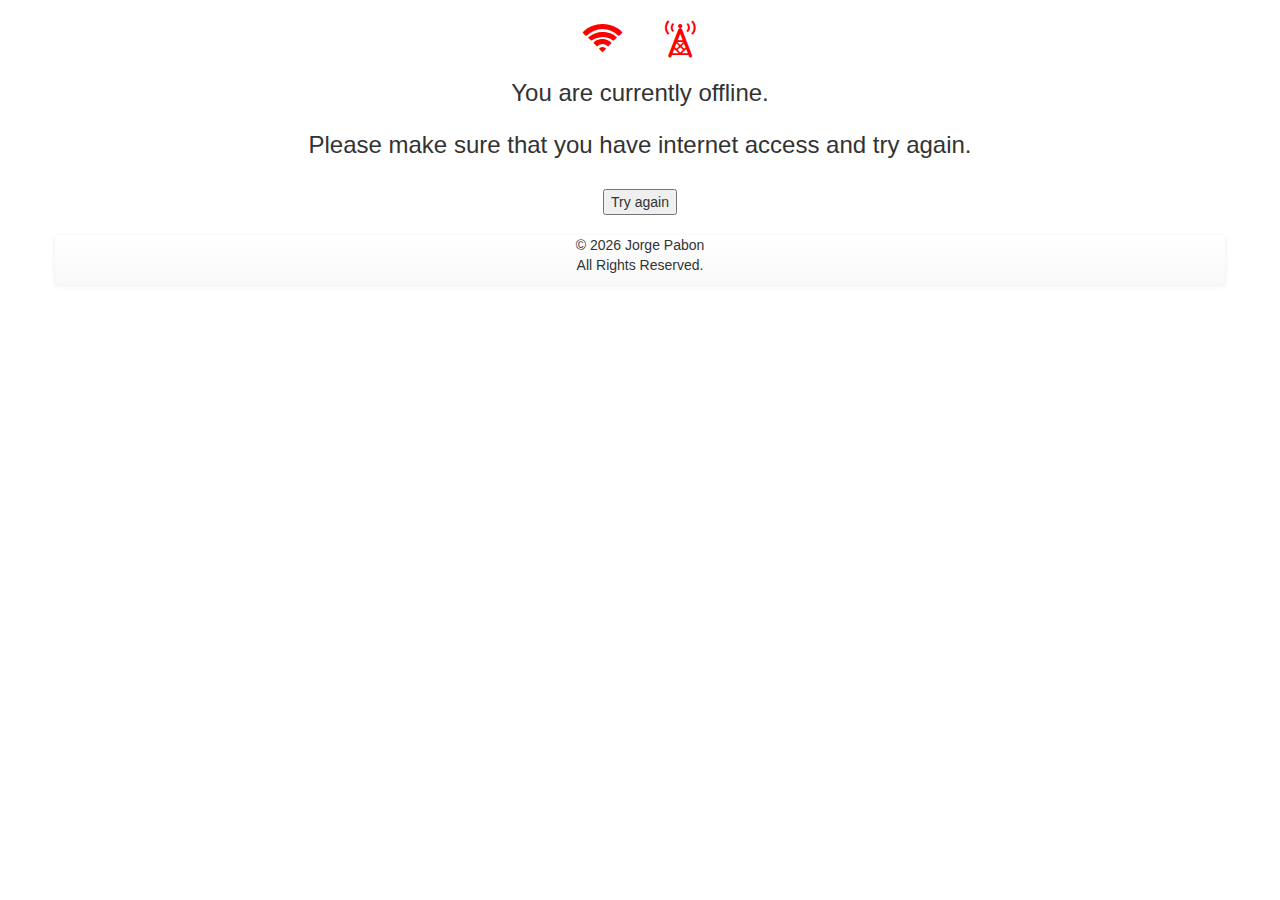
<file: offline.html>
<!DOCTYPE html>
<html lang="en">

<head>

	<!-- App Title/Name -->
	<title>My App</title>

														<!-- PROGRESSIVE WEB APP INFORMATION -->

	<!-- PWA Manifest -->
	<link rel="manifest" href="manifest.json">

	<!-- Service Worker Files -->
	<script src="sw.js"></script>
	<script src="sw-reg.js"></script>

	<!-- Generic App Information -->
	<meta charset="utf-8">
	<meta http-equiv="X-UA-Compatible" content="IE=edge">
	<meta name="viewport" content="width=device-width, initial-scale=1">
	<meta name="description" content="A Progressive Web Application">
	<meta name="author" content="Jorge Pabon">

	<!-- Basic Mobile Information -->
	<link rel="icon" sizes="192x192" href="img/TLogo.png">
	<meta name="mobile-web-app-capable" content="yes">
	<meta name="theme-color" content="#2196F3">

	<!-- For Apple Devices -->
	<meta name="apple-mobile-web-app-capable" content="yes">
	<meta name="application-name" content="My App">
	<meta name="apple-mobile-web-app-status-bar-style" content="black">
	<meta name="apple-mobile-web-app-title" content="My App">
	<link rel="apple-touch-icon" href="img/Logo.png">

	<!-- For Microsoft Devices -->
	<meta name="msapplication-TileImage" content="img/TLogo.png">
	<meta name="msapplication-TileColor" content="#2196F3">

	<!-- ... -->
	<meta property="og:title" content="My App">
	<meta property="og:type" content="website">
	<meta property="og:image" content="img/TLogo.png">
	<meta property="og:url" content="https://pwa.eastus.cloudapp.azure.com/PWA/">
	<meta property="og:description" content="A Progressive Web App">

	<!-- Twitter References -->
	<meta name="twitter:card" content="summary">
	<meta name="twitter:url" content="https://pwa.eastus.cloudapp.azure.com/PWA/">
	<meta name="twitter:title" content="My App">
	<meta name="twitter:description" content="My App. No install just use it right away in your browser!">
	<meta name="twitter:image" content="img/TLogo.png">
	<meta name="twitter:creator" content=@PianistaPR>

														<!-- BOOTSTRAP INFORMATION -->

	<!-- Bootstrap Core JavaScript -->
	<!-- jQuery (necessary for Bootstrap's JavaScript plugins) -->
    <script src="js/jquery.min.js"></script>
    <script src="js/bootstrap.js"></script>

	<!-- Bootstrap Core CSS -->
    <link href="css/bootstrap.css" rel="stylesheet">
	<link href="css/bootstrap-theme.css" rel="stylesheet">

	<!-- Additional Glyphicons -->
	<link href="css/animation.css" rel="stylesheet">
	<link href="css/fontello.css" rel="stylesheet">

	<!-- HTML5 Shim and Respond.js IE8 support of HTML5 elements and media queries -->
	<!-- WARNING: Respond.js doesn't work if you view the page via file:// -->
	<!--[if lt IE 9]>
		<script src="https://oss.maxcdn.com/libs/html5shiv/3.7.0/html5shiv.js"></script>
		<script src="https://oss.maxcdn.com/libs/respond.js/1.4.2/respond.min.js"></script>
	<![endif]-->

</head>

<!-- Include the javascript page link functions -->
<script src="js/links.js"></script>

<body>

<div id="offline" class="text-center hideable container">
	<!--<img src="img/Offline.png" alt="You are offline.">-->

	<h1>
		<span style="color:red;" class="icon-wifi"></span>&nbsp;&nbsp;
		<span style="color:red;" class="icon-signal-3"></span>
	</h1>

	<h3>
		You are currently offline.<br><br>
		Please make sure that you have internet access and try again.
	</h3>
	<br>
	<button onclick="window.location.href='index.php'">Try again</button>
</div>
<br>


<div class="footer text-center navbar-default container">
  <div class="inner">

	<p>&copy; <span id="year"></span>

	<script>
		var d = new Date();
		var n = d.getFullYear();
		document.getElementById("year").innerHTML = n;
	</script>

	Jorge Pabon
	<br>
	All Rights Reserved.</p>
  </div>
</div>

</body>

</html>
</file>
<file: css/fontello.css>
@font-face {
  font-family: 'fontello';
  src: url('../fonts/fontello.eot?38368083');
  src: url('../fonts/fontello.eot?38368083#iefix') format('embedded-opentype'),
       url('../fonts/fontello.woff2?38368083') format('woff2'),
       url('../fonts/fontello.woff?38368083') format('woff'),
       url('../fonts/fontello.ttf?38368083') format('truetype'),
       url('../fonts/fontello.svg?38368083#fontello') format('svg');
  font-weight: normal;
  font-style: normal;
}
/* Chrome hack: SVG is rendered more smooth in Windozze. 100% magic, uncomment if you need it. */
/* Note, that will break hinting! In other OS-es font will be not as sharp as it could be */
/*
@media screen and (-webkit-min-device-pixel-ratio:0) {
  @font-face {
    font-family: 'fontello';
    src: url('../fonts/fontello.svg?38368083#fontello') format('svg');
  }
}
*/
 
 [class^="icon-"]:before, [class*=" icon-"]:before {
  font-family: "fontello";
  font-style: normal;
  font-weight: normal;
  speak: none;
 
  display: inline-block;
  text-decoration: inherit;
  width: 1em;
  margin-right: .2em;
  text-align: center;
  /* opacity: .8; */
 
  /* For safety - reset parent styles, that can break glyph codes*/
  font-variant: normal;
  text-transform: none;
 
  /* fix buttons height, for twitter bootstrap */
  line-height: 1em;
 
  /* Animation center compensation - margins should be symmetric */
  /* remove if not needed */
  margin-left: .2em;
 
  /* you can be more comfortable with increased icons size */
  /* font-size: 120%; */
 
  /* Font smoothing. That was taken from TWBS */
  -webkit-font-smoothing: antialiased;
  -moz-osx-font-smoothing: grayscale;
 
  /* Uncomment for 3D effect */
  /* text-shadow: 1px 1px 1px rgba(127, 127, 127, 0.3); */
}
 
.icon-emo-happy:before { content: '\e800'; } /* '' */
.icon-emo-wink:before { content: '\e801'; } /* '' */
.icon-emo-unhappy:before { content: '\e802'; } /* '' */
.icon-emo-sleep:before { content: '\e803'; } /* '' */
.icon-emo-thumbsup:before { content: '\e804'; } /* '' */
.icon-emo-devil:before { content: '\e805'; } /* '' */
.icon-emo-surprised:before { content: '\e806'; } /* '' */
.icon-emo-tongue:before { content: '\e807'; } /* '' */
.icon-emo-coffee:before { content: '\e808'; } /* '' */
.icon-emo-sunglasses:before { content: '\e809'; } /* '' */
.icon-emo-displeased:before { content: '\e80a'; } /* '' */
.icon-emo-beer:before { content: '\e80b'; } /* '' */
.icon-emo-grin:before { content: '\e80c'; } /* '' */
.icon-emo-angry:before { content: '\e80d'; } /* '' */
.icon-emo-saint:before { content: '\e80e'; } /* '' */
.icon-emo-cry:before { content: '\e80f'; } /* '' */
.icon-emo-shoot:before { content: '\e810'; } /* '' */
.icon-emo-squint:before { content: '\e811'; } /* '' */
.icon-emo-laugh:before { content: '\e812'; } /* '' */
.icon-emo-wink2:before { content: '\e813'; } /* '' */
.icon-glass:before { content: '\e814'; } /* '' */
.icon-user:before { content: '\e815'; } /* '' */
.icon-camera-alt:before { content: '\e816'; } /* '' */
.icon-plus-circled:before { content: '\e817'; } /* '' */
.icon-link:before { content: '\e818'; } /* '' */
.icon-th-large:before { content: '\e819'; } /* '' */
.icon-music:before { content: '\e81a'; } /* '' */
.icon-search:before { content: '\e81b'; } /* '' */
.icon-th:before { content: '\e81c'; } /* '' */
.icon-minus:before { content: '\e81d'; } /* '' */
.icon-th-list:before { content: '\e81e'; } /* '' */
.icon-users:before { content: '\e81f'; } /* '' */
.icon-mail:before { content: '\e820'; } /* '' */
.icon-ok:before { content: '\e821'; } /* '' */
.icon-minus-circled:before { content: '\e822'; } /* '' */
.icon-attach:before { content: '\e823'; } /* '' */
.icon-lock:before { content: '\e824'; } /* '' */
.icon-ok-circled:before { content: '\e825'; } /* '' */
.icon-heart:before { content: '\e826'; } /* '' */
.icon-ok-circled2:before { content: '\e827'; } /* '' */
.icon-lock-open:before { content: '\e828'; } /* '' */
.icon-heart-empty:before { content: '\e829'; } /* '' */
.icon-star:before { content: '\e82a'; } /* '' */
.icon-video:before { content: '\e82b'; } /* '' */
.icon-cancel:before { content: '\e82c'; } /* '' */
.icon-help-circled:before { content: '\e82d'; } /* '' */
.icon-pin:before { content: '\e82e'; } /* '' */
.icon-star-empty:before { content: '\e82f'; } /* '' */
.icon-spin1:before { content: '\e830'; } /* '' */
.icon-spin2:before { content: '\e831'; } /* '' */
.icon-spin3:before { content: '\e832'; } /* '' */
.icon-star-half:before { content: '\e833'; } /* '' */
.icon-spin4:before { content: '\e834'; } /* '' */
.icon-camera:before { content: '\e835'; } /* '' */
.icon-picture:before { content: '\e836'; } /* '' */
.icon-videocam:before { content: '\e837'; } /* '' */
.icon-spin5:before { content: '\e838'; } /* '' */
.icon-spin6:before { content: '\e839'; } /* '' */
.icon-cancel-circled:before { content: '\e83a'; } /* '' */
.icon-cancel-circled2:before { content: '\e83b'; } /* '' */
.icon-plus:before { content: '\e83c'; } /* '' */
.icon-home:before { content: '\e83d'; } /* '' */
.icon-info-circled:before { content: '\e83e'; } /* '' */
.icon-eye:before { content: '\e83f'; } /* '' */
.icon-firefox:before { content: '\e840'; } /* '' */
.icon-chrome:before { content: '\e841'; } /* '' */
.icon-opera:before { content: '\e842'; } /* '' */
.icon-ie:before { content: '\e843'; } /* '' */
.icon-crown:before { content: '\e844'; } /* '' */
.icon-crown-plus:before { content: '\e845'; } /* '' */
.icon-crown-minus:before { content: '\e846'; } /* '' */
.icon-marquee:before { content: '\e847'; } /* '' */
.icon-eye-off:before { content: '\e848'; } /* '' */
.icon-tag:before { content: '\e849'; } /* '' */
.icon-tags:before { content: '\e84a'; } /* '' */
.icon-pencil:before { content: '\e84b'; } /* '' */
.icon-cog:before { content: '\e84c'; } /* '' */
.icon-volume-off:before { content: '\e84d'; } /* '' */
.icon-cog-alt:before { content: '\e84e'; } /* '' */
.icon-folder:before { content: '\e84f'; } /* '' */
.icon-bookmark:before { content: '\e850'; } /* '' */
.icon-edit:before { content: '\e851'; } /* '' */
.icon-folder-open:before { content: '\e852'; } /* '' */
.icon-wrench:before { content: '\e853'; } /* '' */
.icon-volume-down:before { content: '\e854'; } /* '' */
.icon-volume-up:before { content: '\e855'; } /* '' */
.icon-print:before { content: '\e856'; } /* '' */
.icon-flag:before { content: '\e857'; } /* '' */
.icon-forward:before { content: '\e858'; } /* '' */
.icon-retweet:before { content: '\e859'; } /* '' */
.icon-attention:before { content: '\e85a'; } /* '' */
.icon-basket:before { content: '\e85b'; } /* '' */
.icon-headphones:before { content: '\e85c'; } /* '' */
.icon-clock:before { content: '\e85d'; } /* '' */
.icon-attention-circled:before { content: '\e85e'; } /* '' */
.icon-location:before { content: '\e85f'; } /* '' */
.icon-comment:before { content: '\e860'; } /* '' */
.icon-calendar:before { content: '\e861'; } /* '' */
.icon-block:before { content: '\e862'; } /* '' */
.icon-resize-full:before { content: '\e863'; } /* '' */
.icon-phone:before { content: '\e864'; } /* '' */
.icon-chat:before { content: '\e865'; } /* '' */
.icon-export:before { content: '\e866'; } /* '' */
.icon-login:before { content: '\e867'; } /* '' */
.icon-bell:before { content: '\e868'; } /* '' */
.icon-trash-empty:before { content: '\e869'; } /* '' */
.icon-doc:before { content: '\e86a'; } /* '' */
.icon-logout:before { content: '\e86b'; } /* '' */
.icon-resize-small:before { content: '\e86c'; } /* '' */
.icon-resize-vertical:before { content: '\e86d'; } /* '' */
.icon-resize-horizontal:before { content: '\e86e'; } /* '' */
.icon-down-open:before { content: '\e86f'; } /* '' */
.icon-right-hand:before { content: '\e870'; } /* '' */
.icon-pause:before { content: '\e871'; } /* '' */
.icon-to-end:before { content: '\e872'; } /* '' */
.icon-shuffle:before { content: '\e873'; } /* '' */
.icon-left-hand:before { content: '\e874'; } /* '' */
.icon-left-open:before { content: '\e875'; } /* '' */
.icon-right-open:before { content: '\e876'; } /* '' */
.icon-up-hand:before { content: '\e877'; } /* '' */
.icon-to-end-alt:before { content: '\e878'; } /* '' */
.icon-to-start:before { content: '\e879'; } /* '' */
.icon-down-hand:before { content: '\e87a'; } /* '' */
.icon-up-open:before { content: '\e87b'; } /* '' */
.icon-to-start-alt:before { content: '\e87c'; } /* '' */
.icon-inbox:before { content: '\e87d'; } /* '' */
.icon-leaf:before { content: '\e87e'; } /* '' */
.icon-down-circled2:before { content: '\e87f'; } /* '' */
.icon-zoom-out:before { content: '\e880'; } /* '' */
.icon-zoom-in:before { content: '\e881'; } /* '' */
.icon-up-circled2:before { content: '\e882'; } /* '' */
.icon-fast-fw:before { content: '\e883'; } /* '' */
.icon-globe:before { content: '\e884'; } /* '' */
.icon-fast-bw:before { content: '\e885'; } /* '' */
.icon-eject:before { content: '\e886'; } /* '' */
.icon-cloud:before { content: '\e887'; } /* '' */
.icon-flash:before { content: '\e888'; } /* '' */
.icon-target:before { content: '\e889'; } /* '' */
.icon-play:before { content: '\e88a'; } /* '' */
.icon-cw:before { content: '\e88b'; } /* '' */
.icon-down-big:before { content: '\e88c'; } /* '' */
.icon-down-dir:before { content: '\e88d'; } /* '' */
.icon-up-dir:before { content: '\e88e'; } /* '' */
.icon-left-big:before { content: '\e88f'; } /* '' */
.icon-ccw:before { content: '\e890'; } /* '' */
.icon-signal:before { content: '\e891'; } /* '' */
.icon-left-dir:before { content: '\e892'; } /* '' */
.icon-right-big:before { content: '\e893'; } /* '' */
.icon-arrows-cw:before { content: '\e894'; } /* '' */
.icon-play-circled2:before { content: '\e895'; } /* '' */
.icon-umbrella:before { content: '\e896'; } /* '' */
.icon-flight:before { content: '\e897'; } /* '' */
.icon-award:before { content: '\e898'; } /* '' */
.icon-stop:before { content: '\e899'; } /* '' */
.icon-up-big:before { content: '\e89a'; } /* '' */
.icon-right-dir:before { content: '\e89b'; } /* '' */
.icon-text-width:before { content: '\e89c'; } /* '' */
.icon-road:before { content: '\e89d'; } /* '' */
.icon-credit-card:before { content: '\e89e'; } /* '' */
.icon-list-alt:before { content: '\e89f'; } /* '' */
.icon-align-left:before { content: '\e8a0'; } /* '' */
.icon-align-center:before { content: '\e8a1'; } /* '' */
.icon-qrcode:before { content: '\e8a2'; } /* '' */
.icon-floppy:before { content: '\e8a3'; } /* '' */
.icon-megaphone:before { content: '\e8a4'; } /* '' */
.icon-barcode:before { content: '\e8a5'; } /* '' */
.icon-align-right:before { content: '\e8a6'; } /* '' */
.icon-align-justify:before { content: '\e8a7'; } /* '' */
.icon-book:before { content: '\e8a8'; } /* '' */
.icon-asterisk:before { content: '\e8a9'; } /* '' */
.icon-truck:before { content: '\e8aa'; } /* '' */
.icon-key:before { content: '\e8ab'; } /* '' */
.icon-gift:before { content: '\e8ac'; } /* '' */
.icon-adjust:before { content: '\e8ad'; } /* '' */
.icon-scissors:before { content: '\e8ae'; } /* '' */
.icon-list:before { content: '\e8af'; } /* '' */
.icon-indent-left:before { content: '\e8b0'; } /* '' */
.icon-fire:before { content: '\e8b1'; } /* '' */
.icon-tint:before { content: '\e8b2'; } /* '' */
.icon-magnet:before { content: '\e8b3'; } /* '' */
.icon-briefcase:before { content: '\e8b4'; } /* '' */
.icon-indent-right:before { content: '\e8b5'; } /* '' */
.icon-chart-bar:before { content: '\e8b6'; } /* '' */
.icon-check:before { content: '\e8b7'; } /* '' */
.icon-off:before { content: '\e8b8'; } /* '' */
.icon-lemon:before { content: '\e8b9'; } /* '' */
.icon-upload:before { content: '\e8ba'; } /* '' */
.icon-download:before { content: '\e8bb'; } /* '' */
.icon-thumbs-down:before { content: '\e8bc'; } /* '' */
.icon-thumbs-up:before { content: '\e8bd'; } /* '' */
.icon-text-height:before { content: '\e8be'; } /* '' */
.icon-italic:before { content: '\e8bf'; } /* '' */
.icon-bold:before { content: '\e8c0'; } /* '' */
.icon-font:before { content: '\e8c1'; } /* '' */
.icon-hammer:before { content: '\e8c2'; } /* '' */
.icon-note:before { content: '\e8c3'; } /* '' */
.icon-note-beamed:before { content: '\e8c4'; } /* '' */
.icon-music-1:before { content: '\e8c5'; } /* '' */
.icon-search-1:before { content: '\e8c6'; } /* '' */
.icon-flashlight:before { content: '\e8c7'; } /* '' */
.icon-mail-1:before { content: '\e8c8'; } /* '' */
.icon-menu-1:before { content: '\e8c9'; } /* '' */
.icon-layout:before { content: '\e8ca'; } /* '' */
.icon-camera-1:before { content: '\e8cb'; } /* '' */
.icon-picture-1:before { content: '\e8cc'; } /* '' */
.icon-video-1:before { content: '\e8cd'; } /* '' */
.icon-user-add:before { content: '\e8ce'; } /* '' */
.icon-plus-squared-1:before { content: '\e8cf'; } /* '' */
.icon-minus-1:before { content: '\e8d0'; } /* '' */
.icon-minus-circled-1:before { content: '\e8d1'; } /* '' */
.icon-minus-squared-1:before { content: '\e8d2'; } /* '' */
.icon-help-1:before { content: '\e8d3'; } /* '' */
.icon-help-circled-1:before { content: '\e8d4'; } /* '' */
.icon-bookmarks:before { content: '\e8d5'; } /* '' */
.icon-bookmark-1:before { content: '\e8d6'; } /* '' */
.icon-tag-1:before { content: '\e8d7'; } /* '' */
.icon-eye-1:before { content: '\e8d8'; } /* '' */
.icon-lock-open-1:before { content: '\e8d9'; } /* '' */
.icon-lock-1:before { content: '\e8da'; } /* '' */
.icon-reply-1:before { content: '\e8db'; } /* '' */
.icon-reply-all-1:before { content: '\e8dc'; } /* '' */
.icon-forward-1:before { content: '\e8dd'; } /* '' */
.icon-quote:before { content: '\e8de'; } /* '' */
.icon-code-1:before { content: '\e8df'; } /* '' */
.icon-export-1:before { content: '\e8e0'; } /* '' */
.icon-address:before { content: '\e8e1'; } /* '' */
.icon-vcard:before { content: '\e8e2'; } /* '' */
.icon-alert:before { content: '\e8e3'; } /* '' */
.icon-attention-1:before { content: '\e8e4'; } /* '' */
.icon-bell-1:before { content: '\e8e5'; } /* '' */
.icon-chat-1:before { content: '\e8e6'; } /* '' */
.icon-doc-1:before { content: '\e8e7'; } /* '' */
.icon-docs-1:before { content: '\e8e8'; } /* '' */
.icon-doc-landscape:before { content: '\e8e9'; } /* '' */
.icon-doc-text-1:before { content: '\e8ea'; } /* '' */
.icon-doc-text-inv-1:before { content: '\e8eb'; } /* '' */
.icon-newspaper-1:before { content: '\e8ec'; } /* '' */
.icon-basket-1:before { content: '\e8ed'; } /* '' */
.icon-shareable:before { content: '\e8ee'; } /* '' */
.icon-share-1:before { content: '\e8ef'; } /* '' */
.icon-tools:before { content: '\e8f0'; } /* '' */
.icon-cog-1:before { content: '\e8f1'; } /* '' */
.icon-phone-1:before { content: '\e8f2'; } /* '' */
.icon-sound:before { content: '\e8f3'; } /* '' */
.icon-volume:before { content: '\e8f4'; } /* '' */
.icon-clock-1:before { content: '\e8f5'; } /* '' */
.icon-hourglass-4:before { content: '\e8f6'; } /* '' */
.icon-lamp:before { content: '\e8f7'; } /* '' */
.icon-light-down:before { content: '\e8f8'; } /* '' */
.icon-right-circled-1:before { content: '\e8f9'; } /* '' */
.icon-left-circled-1:before { content: '\e8fa'; } /* '' */
.icon-down-circled-1:before { content: '\e8fb'; } /* '' */
.icon-arrow-combo:before { content: '\e8fc'; } /* '' */
.icon-window:before { content: '\e8fd'; } /* '' */
.icon-publish:before { content: '\e8fe'; } /* '' */
.icon-left-open-mini:before { content: '\e8ff'; } /* '' */
.icon-right-open-mini:before { content: '\e900'; } /* '' */
.icon-up-open-mini:before { content: '\e901'; } /* '' */
.icon-down-open-big:before { content: '\e902'; } /* '' */
.icon-left-open-big:before { content: '\e903'; } /* '' */
.icon-right-open-big:before { content: '\e904'; } /* '' */
.icon-right-bold:before { content: '\e905'; } /* '' */
.icon-left-bold:before { content: '\e906'; } /* '' */
.icon-down-bold:before { content: '\e907'; } /* '' */
.icon-up-dir-1:before { content: '\e908'; } /* '' */
.icon-right-dir-1:before { content: '\e909'; } /* '' */
.icon-left-dir-1:before { content: '\e90a'; } /* '' */
.icon-cw-1:before { content: '\e90b'; } /* '' */
.icon-arrows-ccw:before { content: '\e90c'; } /* '' */
.icon-level-down-1:before { content: '\e90d'; } /* '' */
.icon-level-up-1:before { content: '\e90e'; } /* '' */
.icon-shuffle-1:before { content: '\e90f'; } /* '' */
.icon-loop:before { content: '\e910'; } /* '' */
.icon-progress-2:before { content: '\e911'; } /* '' */
.icon-progress-1:before { content: '\e912'; } /* '' */
.icon-progress-0:before { content: '\e913'; } /* '' */
.icon-fast-backward:before { content: '\e914'; } /* '' */
.icon-fast-forward:before { content: '\e915'; } /* '' */
.icon-to-start-1:before { content: '\e916'; } /* '' */
.icon-trophy:before { content: '\e917'; } /* '' */
.icon-battery:before { content: '\e918'; } /* '' */
.icon-back-in-time:before { content: '\e919'; } /* '' */
.icon-monitor:before { content: '\e91a'; } /* '' */
.icon-mobile-1:before { content: '\e91b'; } /* '' */
.icon-network:before { content: '\e91c'; } /* '' */
.icon-lifebuoy-1:before { content: '\e91d'; } /* '' */
.icon-leaf-1:before { content: '\e91e'; } /* '' */
.icon-paper-plane-1:before { content: '\e91f'; } /* '' */
.icon-flight-1:before { content: '\e920'; } /* '' */
.icon-moon-1:before { content: '\e921'; } /* '' */
.icon-flash-1:before { content: '\e922'; } /* '' */
.icon-brush-1:before { content: '\e923'; } /* '' */
.icon-magnet-1:before { content: '\e924'; } /* '' */
.icon-infinity:before { content: '\e925'; } /* '' */
.icon-erase:before { content: '\e926'; } /* '' */
.icon-chart-pie-1:before { content: '\e927'; } /* '' */
.icon-chart-line-1:before { content: '\e928'; } /* '' */
.icon-clipboard:before { content: '\e929'; } /* '' */
.icon-floppy-1:before { content: '\e92a'; } /* '' */
.icon-credit-card-1:before { content: '\e92b'; } /* '' */
.icon-air:before { content: '\e92c'; } /* '' */
.icon-droplet:before { content: '\e92d'; } /* '' */
.icon-water:before { content: '\e92e'; } /* '' */
.icon-flow-cascade:before { content: '\e92f'; } /* '' */
.icon-flow-branch:before { content: '\e930'; } /* '' */
.icon-flow-tree:before { content: '\e931'; } /* '' */
.icon-flow-line:before { content: '\e932'; } /* '' */
.icon-flow-parallel:before { content: '\e933'; } /* '' */
.icon-rocket-1:before { content: '\e934'; } /* '' */
.icon-cc-share:before { content: '\e935'; } /* '' */
.icon-cc-zero:before { content: '\e936'; } /* '' */
.icon-cc-pd:before { content: '\e937'; } /* '' */
.icon-cc-nd:before { content: '\e938'; } /* '' */
.icon-cc-sa:before { content: '\e939'; } /* '' */
.icon-cc-nc-jp:before { content: '\e93a'; } /* '' */
.icon-facebook-1:before { content: '\e93b'; } /* '' */
.icon-heart-1:before { content: '\e93c'; } /* '' */
.icon-heart-empty-1:before { content: '\e93d'; } /* '' */
.icon-star-1:before { content: '\e93e'; } /* '' */
.icon-star-empty-1:before { content: '\e93f'; } /* '' */
.icon-users-1:before { content: '\e940'; } /* '' */
.icon-plus-circled-1:before { content: '\e941'; } /* '' */
.icon-plus-1:before { content: '\e942'; } /* '' */
.icon-cancel-squared:before { content: '\e943'; } /* '' */
.icon-user-1:before { content: '\e944'; } /* '' */
.icon-cancel-circled-1:before { content: '\e945'; } /* '' */
.icon-cancel-1:before { content: '\e946'; } /* '' */
.icon-check-1:before { content: '\e947'; } /* '' */
.icon-info-1:before { content: '\e948'; } /* '' */
.icon-info-circled-1:before { content: '\e949'; } /* '' */
.icon-back:before { content: '\e94a'; } /* '' */
.icon-home-1:before { content: '\e94b'; } /* '' */
.icon-link-1:before { content: '\e94c'; } /* '' */
.icon-attach-1:before { content: '\e94d'; } /* '' */
.icon-upload-cloud-1:before { content: '\e94e'; } /* '' */
.icon-upload-1:before { content: '\e94f'; } /* '' */
.icon-download-1:before { content: '\e950'; } /* '' */
.icon-thumbs-down-1:before { content: '\e951'; } /* '' */
.icon-thumbs-up-1:before { content: '\e952'; } /* '' */
.icon-flag-1:before { content: '\e953'; } /* '' */
.icon-pencil-1:before { content: '\e954'; } /* '' */
.icon-feather:before { content: '\e955'; } /* '' */
.icon-print-1:before { content: '\e956'; } /* '' */
.icon-retweet-1:before { content: '\e957'; } /* '' */
.icon-keyboard-1:before { content: '\e958'; } /* '' */
.icon-comment-1:before { content: '\e959'; } /* '' */
.icon-trash-1:before { content: '\e95a'; } /* '' */
.icon-cup:before { content: '\e95b'; } /* '' */
.icon-compass-1:before { content: '\e95c'; } /* '' */
.icon-direction-1:before { content: '\e95d'; } /* '' */
.icon-map-1:before { content: '\e95e'; } /* '' */
.icon-location-1:before { content: '\e95f'; } /* '' */
.icon-book-open:before { content: '\e960'; } /* '' */
.icon-book-1:before { content: '\e961'; } /* '' */
.icon-folder-1:before { content: '\e962'; } /* '' */
.icon-archive:before { content: '\e963'; } /* '' */
.icon-box-1:before { content: '\e964'; } /* '' */
.icon-rss-1:before { content: '\e965'; } /* '' */
.icon-mute-1:before { content: '\e966'; } /* '' */
.icon-mic-1:before { content: '\e967'; } /* '' */
.icon-logout-1:before { content: '\e968'; } /* '' */
.icon-login-1:before { content: '\e969'; } /* '' */
.icon-calendar-1:before { content: '\e96a'; } /* '' */
.icon-bag:before { content: '\e96b'; } /* '' */
.icon-light-up:before { content: '\e96c'; } /* '' */
.icon-adjust-1:before { content: '\e96d'; } /* '' */
.icon-block-1:before { content: '\e96e'; } /* '' */
.icon-resize-full-1:before { content: '\e96f'; } /* '' */
.icon-resize-small-1:before { content: '\e970'; } /* '' */
.icon-popup:before { content: '\e971'; } /* '' */
.icon-down-open-mini:before { content: '\e972'; } /* '' */
.icon-up-open-1:before { content: '\e973'; } /* '' */
.icon-right-open-1:before { content: '\e974'; } /* '' */
.icon-left-open-1:before { content: '\e975'; } /* '' */
.icon-down-open-1:before { content: '\e976'; } /* '' */
.icon-up-circled-1:before { content: '\e977'; } /* '' */
.icon-up-open-big:before { content: '\e978'; } /* '' */
.icon-down-1:before { content: '\e979'; } /* '' */
.icon-left-1:before { content: '\e97a'; } /* '' */
.icon-right-1:before { content: '\e97b'; } /* '' */
.icon-up-1:before { content: '\e97c'; } /* '' */
.icon-down-dir-1:before { content: '\e97d'; } /* '' */
.icon-ccw-1:before { content: '\e97e'; } /* '' */
.icon-up-thin:before { content: '\e97f'; } /* '' */
.icon-right-thin:before { content: '\e980'; } /* '' */
.icon-left-thin:before { content: '\e981'; } /* '' */
.icon-down-thin:before { content: '\e982'; } /* '' */
.icon-up-bold:before { content: '\e983'; } /* '' */
.icon-switch:before { content: '\e984'; } /* '' */
.icon-play-1:before { content: '\e985'; } /* '' */
.icon-stop-1:before { content: '\e986'; } /* '' */
.icon-record:before { content: '\e987'; } /* '' */
.icon-to-end-1:before { content: '\e988'; } /* '' */
.icon-signal-1:before { content: '\e989'; } /* '' */
.icon-list-add:before { content: '\e98a'; } /* '' */
.icon-pause-1:before { content: '\e98b'; } /* '' */
.icon-list-1:before { content: '\e98c'; } /* '' */
.icon-palette:before { content: '\e98d'; } /* '' */
.icon-target-1:before { content: '\e98e'; } /* '' */
.icon-progress-3:before { content: '\e98f'; } /* '' */
.icon-cd:before { content: '\e990'; } /* '' */
.icon-inbox-1:before { content: '\e991'; } /* '' */
.icon-install:before { content: '\e992'; } /* '' */
.icon-globe-1:before { content: '\e993'; } /* '' */
.icon-cloud-1:before { content: '\e994'; } /* '' */
.icon-cloud-thunder:before { content: '\e995'; } /* '' */
.icon-dot-3:before { content: '\e996'; } /* '' */
.icon-dot-2:before { content: '\e997'; } /* '' */
.icon-dot:before { content: '\e998'; } /* '' */
.icon-suitcase-1:before { content: '\e999'; } /* '' */
.icon-briefcase-1:before { content: '\e99a'; } /* '' */
.icon-mouse:before { content: '\e99b'; } /* '' */
.icon-chart-bar-1:before { content: '\e99c'; } /* '' */
.icon-chart-area-1:before { content: '\e99d'; } /* '' */
.icon-tape:before { content: '\e99e'; } /* '' */
.icon-graduation-cap-1:before { content: '\e99f'; } /* '' */
.icon-language-1:before { content: '\e9a0'; } /* '' */
.icon-ticket-1:before { content: '\e9a1'; } /* '' */
.icon-key-1:before { content: '\e9a2'; } /* '' */
.icon-thermometer-1:before { content: '\e9a3'; } /* '' */
.icon-bucket:before { content: '\e9a4'; } /* '' */
.icon-drive:before { content: '\e9a5'; } /* '' */
.icon-database-1:before { content: '\e9a6'; } /* '' */
.icon-megaphone-1:before { content: '\e9a7'; } /* '' */
.icon-gauge-1:before { content: '\e9a8'; } /* '' */
.icon-traffic-cone:before { content: '\e9a9'; } /* '' */
.icon-cc-1:before { content: '\e9aa'; } /* '' */
.icon-cc-by:before { content: '\e9ab'; } /* '' */
.icon-cc-nc:before { content: '\e9ac'; } /* '' */
.icon-cc-nc-eu:before { content: '\e9ad'; } /* '' */
.icon-flickr-circled:before { content: '\e9ae'; } /* '' */
.icon-github-1:before { content: '\e9af'; } /* '' */
.icon-cc-remix:before { content: '\e9b0'; } /* '' */
.icon-music-outline:before { content: '\e9b1'; } /* '' */
.icon-music-2:before { content: '\e9b2'; } /* '' */
.icon-search-outline:before { content: '\e9b3'; } /* '' */
.icon-search-2:before { content: '\e9b4'; } /* '' */
.icon-mail-2:before { content: '\e9b5'; } /* '' */
.icon-heart-2:before { content: '\e9b6'; } /* '' */
.icon-video-2:before { content: '\e9b7'; } /* '' */
.icon-user-delete:before { content: '\e9b8'; } /* '' */
.icon-user-delete-outline:before { content: '\e9b9'; } /* '' */
.icon-user-add-1:before { content: '\e9ba'; } /* '' */
.icon-user-add-outline:before { content: '\e9bb'; } /* '' */
.icon-users-2:before { content: '\e9bc'; } /* '' */
.icon-th-outline:before { content: '\e9bd'; } /* '' */
.icon-th-1:before { content: '\e9be'; } /* '' */
.icon-th-large-outline:before { content: '\e9bf'; } /* '' */
.icon-th-large-1:before { content: '\e9c0'; } /* '' */
.icon-th-list-outline:before { content: '\e9c1'; } /* '' */
.icon-th-list-1:before { content: '\e9c2'; } /* '' */
.icon-minus-2:before { content: '\e9c3'; } /* '' */
.icon-minus-outline:before { content: '\e9c4'; } /* '' */
.icon-plus-2:before { content: '\e9c5'; } /* '' */
.icon-plus-outline:before { content: '\e9c6'; } /* '' */
.icon-cancel-circled-2:before { content: '\e9c7'; } /* '' */
.icon-cancel-circled-outline:before { content: '\e9c8'; } /* '' */
.icon-home-outline:before { content: '\e9c9'; } /* '' */
.icon-home-2:before { content: '\e9ca'; } /* '' */
.icon-link-outline:before { content: '\e9cb'; } /* '' */
.icon-link-2:before { content: '\e9cc'; } /* '' */
.icon-attach-outline:before { content: '\e9cd'; } /* '' */
.icon-attach-2:before { content: '\e9ce'; } /* '' */
.icon-flag-2:before { content: '\e9cf'; } /* '' */
.icon-bookmark-2:before { content: '\e9d0'; } /* '' */
.icon-tags-1:before { content: '\e9d1'; } /* '' */
.icon-tag-2:before { content: '\e9d2'; } /* '' */
.icon-eye-2:before { content: '\e9d3'; } /* '' */
.icon-eye-outline:before { content: '\e9d4'; } /* '' */
.icon-upload-2:before { content: '\e9d5'; } /* '' */
.icon-upload-cloud-outline:before { content: '\e9d6'; } /* '' */
.icon-upload-cloud-2:before { content: '\e9d7'; } /* '' */
.icon-reply-outline:before { content: '\e9d8'; } /* '' */
.icon-reply-2:before { content: '\e9d9'; } /* '' */
.icon-forward-outline:before { content: '\e9da'; } /* '' */
.icon-chat-2:before { content: '\e9db'; } /* '' */
.icon-comment-2:before { content: '\e9dc'; } /* '' */
.icon-print-2:before { content: '\e9dd'; } /* '' */
.icon-edit-1:before { content: '\e9de'; } /* '' */
.icon-feather-1:before { content: '\e9df'; } /* '' */
.icon-pen:before { content: '\e9e0'; } /* '' */
.icon-contacts:before { content: '\e9e1'; } /* '' */
.icon-vcard-1:before { content: '\e9e2'; } /* '' */
.icon-address-1:before { content: '\e9e3'; } /* '' */
.icon-location-outline:before { content: '\e9e4'; } /* '' */
.icon-location-2:before { content: '\e9e5'; } /* '' */
.icon-map-2:before { content: '\e9e6'; } /* '' */
.icon-folder-delete:before { content: '\e9e7'; } /* '' */
.icon-folder-add:before { content: '\e9e8'; } /* '' */
.icon-folder-2:before { content: '\e9e9'; } /* '' */
.icon-news:before { content: '\e9ea'; } /* '' */
.icon-doc-remove:before { content: '\e9eb'; } /* '' */
.icon-doc-add:before { content: '\e9ec'; } /* '' */
.icon-menu-outline:before { content: '\e9ed'; } /* '' */
.icon-menu-2:before { content: '\e9ee'; } /* '' */
.icon-cog-outline:before { content: '\e9ef'; } /* '' */
.icon-cog-2:before { content: '\e9f0'; } /* '' */
.icon-wrench-outline:before { content: '\e9f1'; } /* '' */
.icon-wrench-1:before { content: '\e9f2'; } /* '' */
.icon-wristwatch:before { content: '\e9f3'; } /* '' */
.icon-clock-2:before { content: '\e9f4'; } /* '' */
.icon-headphones-1:before { content: '\e9f5'; } /* '' */
.icon-volume-high:before { content: '\e9f6'; } /* '' */
.icon-volume-middle:before { content: '\e9f7'; } /* '' */
.icon-volume-low:before { content: '\e9f8'; } /* '' */
.icon-resize-normal-outline:before { content: '\e9f9'; } /* '' */
.icon-resize-normal:before { content: '\e9fa'; } /* '' */
.icon-move-outline:before { content: '\e9fb'; } /* '' */
.icon-move-1:before { content: '\e9fc'; } /* '' */
.icon-popup-1:before { content: '\e9fd'; } /* '' */
.icon-zoom-in-outline:before { content: '\e9fe'; } /* '' */
.icon-up-2:before { content: '\e9ff'; } /* '' */
.icon-right-2:before { content: '\ea00'; } /* '' */
.icon-left-2:before { content: '\ea01'; } /* '' */
.icon-down-2:before { content: '\ea02'; } /* '' */
.icon-right-open-2:before { content: '\ea03'; } /* '' */
.icon-right-open-outline:before { content: '\ea04'; } /* '' */
.icon-right-small:before { content: '\ea05'; } /* '' */
.icon-up-small:before { content: '\ea06'; } /* '' */
.icon-cw-outline:before { content: '\ea07'; } /* '' */
.icon-cw-2:before { content: '\ea08'; } /* '' */
.icon-arrows-cw-outline:before { content: '\ea09'; } /* '' */
.icon-arrows-cw-1:before { content: '\ea0a'; } /* '' */
.icon-fast-fw-outline:before { content: '\ea0b'; } /* '' */
.icon-pause-2:before { content: '\ea0c'; } /* '' */
.icon-pause-outline:before { content: '\ea0d'; } /* '' */
.icon-stop-2:before { content: '\ea0e'; } /* '' */
.icon-stop-outline:before { content: '\ea0f'; } /* '' */
.icon-eject-1:before { content: '\ea10'; } /* '' */
.icon-eject-alt-outline:before { content: '\ea11'; } /* '' */
.icon-eject-alt:before { content: '\ea12'; } /* '' */
.icon-play-2:before { content: '\ea13'; } /* '' */
.icon-bat1:before { content: '\ea14'; } /* '' */
.icon-bat2:before { content: '\ea15'; } /* '' */
.icon-bat3:before { content: '\ea16'; } /* '' */
.icon-contrast:before { content: '\ea17'; } /* '' */
.icon-mobile-2:before { content: '\ea18'; } /* '' */
.icon-tablet-1:before { content: '\ea19'; } /* '' */
.icon-laptop-1:before { content: '\ea1a'; } /* '' */
.icon-desktop-1:before { content: '\ea1b'; } /* '' */
.icon-wifi-1:before { content: '\ea1c'; } /* '' */
.icon-cloud-2:before { content: '\ea1d'; } /* '' */
.icon-flash-outline:before { content: '\ea1e'; } /* '' */
.icon-flash-2:before { content: '\ea1f'; } /* '' */
.icon-moon-2:before { content: '\ea20'; } /* '' */
.icon-waves-outline:before { content: '\ea21'; } /* '' */
.icon-waves:before { content: '\ea22'; } /* '' */
.icon-briefcase-2:before { content: '\ea23'; } /* '' */
.icon-lifebuoy-2:before { content: '\ea24'; } /* '' */
.icon-leaf-2:before { content: '\ea25'; } /* '' */
.icon-plane:before { content: '\ea26'; } /* '' */
.icon-plane-outline:before { content: '\ea27'; } /* '' */
.icon-wind:before { content: '\ea28'; } /* '' */
.icon-gift-1:before { content: '\ea29'; } /* '' */
.icon-temperatire:before { content: '\ea2a'; } /* '' */
.icon-chart-outline:before { content: '\ea2b'; } /* '' */
.icon-chart:before { content: '\ea2c'; } /* '' */
.icon-chart-alt-outline:before { content: '\ea2d'; } /* '' */
.icon-chart-alt:before { content: '\ea2e'; } /* '' */
.icon-flow-merge:before { content: '\ea2f'; } /* '' */
.icon-flow-split:before { content: '\ea30'; } /* '' */
.icon-key-2:before { content: '\ea31'; } /* '' */
.icon-key-outline:before { content: '\ea32'; } /* '' */
.icon-database-2:before { content: '\ea33'; } /* '' */
.icon-clipboard-1:before { content: '\ea34'; } /* '' */
.icon-flask:before { content: '\ea35'; } /* '' */
.icon-wine:before { content: '\ea36'; } /* '' */
.icon-coffee-1:before { content: '\ea37'; } /* '' */
.icon-beer-1:before { content: '\ea38'; } /* '' */
.icon-anchor-outline:before { content: '\ea39'; } /* '' */
.icon-anchor-1:before { content: '\ea3a'; } /* '' */
.icon-looped-square-interest:before { content: '\ea3b'; } /* '' */
.icon-looped-square-outline:before { content: '\ea3c'; } /* '' */
.icon-at-circled:before { content: '\ea3d'; } /* '' */
.icon-at-1:before { content: '\ea3e'; } /* '' */
.icon-pi:before { content: '\ea3f'; } /* '' */
.icon-pi-outline:before { content: '\ea40'; } /* '' */
.icon-facebook-circled-1:before { content: '\ea41'; } /* '' */
.icon-facebook-2:before { content: '\ea42'; } /* '' */
.icon-flickr-circled-1:before { content: '\ea43'; } /* '' */
.icon-flickr-2:before { content: '\ea44'; } /* '' */
.icon-github-circled-2:before { content: '\ea45'; } /* '' */
.icon-github-2:before { content: '\ea46'; } /* '' */
.icon-twitter-2:before { content: '\ea47'; } /* '' */
.icon-twitter-circled-1:before { content: '\ea48'; } /* '' */
.icon-tumbler:before { content: '\ea49'; } /* '' */
.icon-tumbler-circled:before { content: '\ea4a'; } /* '' */
.icon-skype-2:before { content: '\ea4b'; } /* '' */
.icon-skype-outline:before { content: '\ea4c'; } /* '' */
.icon-vimeo-2:before { content: '\ea4d'; } /* '' */
.icon-vimeo-circled-1:before { content: '\ea4e'; } /* '' */
.icon-lastfm-circled-1:before { content: '\ea4f'; } /* '' */
.icon-lastfm-2:before { content: '\ea50'; } /* '' */
.icon-linkedin-circled-1:before { content: '\ea51'; } /* '' */
.icon-linkedin-2:before { content: '\ea52'; } /* '' */
.icon-pinterest-circled-2:before { content: '\ea53'; } /* '' */
.icon-pinterest-2:before { content: '\ea54'; } /* '' */
.icon-dribbble-2:before { content: '\ea55'; } /* '' */
.icon-dribbble-circled-1:before { content: '\ea56'; } /* '' */
.icon-sort-numeric:before { content: '\ea57'; } /* '' */
.icon-sort-numeric-outline:before { content: '\ea58'; } /* '' */
.icon-sort-alphabet:before { content: '\ea59'; } /* '' */
.icon-sort-alphabet-outline:before { content: '\ea5a'; } /* '' */
.icon-puzzle-outline:before { content: '\ea5b'; } /* '' */
.icon-puzzle-1:before { content: '\ea5c'; } /* '' */
.icon-tree-1:before { content: '\ea5d'; } /* '' */
.icon-calculator:before { content: '\ea5e'; } /* '' */
.icon-infinity-outline:before { content: '\ea5f'; } /* '' */
.icon-infinity-1:before { content: '\ea60'; } /* '' */
.icon-scissors-1:before { content: '\ea61'; } /* '' */
.icon-scissors-outline:before { content: '\ea62'; } /* '' */
.icon-certificate-1:before { content: '\ea63'; } /* '' */
.icon-certificate-outline:before { content: '\ea64'; } /* '' */
.icon-flow-cross:before { content: '\ea65'; } /* '' */
.icon-flow-parallel-1:before { content: '\ea66'; } /* '' */
.icon-chart-bar-outline:before { content: '\ea67'; } /* '' */
.icon-chart-bar-2:before { content: '\ea68'; } /* '' */
.icon-chart-pie-outline:before { content: '\ea69'; } /* '' */
.icon-chart-pie-2:before { content: '\ea6a'; } /* '' */
.icon-ticket-2:before { content: '\ea6b'; } /* '' */
.icon-credit-card-2:before { content: '\ea6c'; } /* '' */
.icon-check-2:before { content: '\ea6d'; } /* '' */
.icon-check-outline:before { content: '\ea6e'; } /* '' */
.icon-power:before { content: '\ea6f'; } /* '' */
.icon-power-outline:before { content: '\ea70'; } /* '' */
.icon-pipette:before { content: '\ea71'; } /* '' */
.icon-brush-2:before { content: '\ea72'; } /* '' */
.icon-rain:before { content: '\ea73'; } /* '' */
.icon-cloud-sun:before { content: '\ea74'; } /* '' */
.icon-drizzle:before { content: '\ea75'; } /* '' */
.icon-snow:before { content: '\ea76'; } /* '' */
.icon-cloud-flash:before { content: '\ea77'; } /* '' */
.icon-cloud-wind:before { content: '\ea78'; } /* '' */
.icon-sun-filled:before { content: '\ea79'; } /* '' */
.icon-sun-1:before { content: '\ea7a'; } /* '' */
.icon-globe-alt:before { content: '\ea7b'; } /* '' */
.icon-globe-alt-outline:before { content: '\ea7c'; } /* '' */
.icon-globe-2:before { content: '\ea7d'; } /* '' */
.icon-globe-outline:before { content: '\ea7e'; } /* '' */
.icon-bat4:before { content: '\ea7f'; } /* '' */
.icon-bat-charge:before { content: '\ea80'; } /* '' */
.icon-plug-1:before { content: '\ea81'; } /* '' */
.icon-target-outline:before { content: '\ea82'; } /* '' */
.icon-target-2:before { content: '\ea83'; } /* '' */
.icon-wifi-outline:before { content: '\ea84'; } /* '' */
.icon-eject-outline:before { content: '\ea85'; } /* '' */
.icon-record-1:before { content: '\ea86'; } /* '' */
.icon-record-outline:before { content: '\ea87'; } /* '' */
.icon-rewind:before { content: '\ea88'; } /* '' */
.icon-rewind-outline:before { content: '\ea89'; } /* '' */
.icon-fast-fw-1:before { content: '\ea8a'; } /* '' */
.icon-play-outline:before { content: '\ea8b'; } /* '' */
.icon-shuffle-2:before { content: '\ea8c'; } /* '' */
.icon-loop-alt:before { content: '\ea8d'; } /* '' */
.icon-loop-alt-outline:before { content: '\ea8e'; } /* '' */
.icon-loop-1:before { content: '\ea8f'; } /* '' */
.icon-loop-outline:before { content: '\ea90'; } /* '' */
.icon-left-outline:before { content: '\ea91'; } /* '' */
.icon-right-outline:before { content: '\ea92'; } /* '' */
.icon-up-outline:before { content: '\ea93'; } /* '' */
.icon-down-small:before { content: '\ea94'; } /* '' */
.icon-left-small:before { content: '\ea95'; } /* '' */
.icon-down-outline:before { content: '\ea96'; } /* '' */
.icon-zoom-in-1:before { content: '\ea97'; } /* '' */
.icon-zoom-out-outline:before { content: '\ea98'; } /* '' */
.icon-zoom-out-1:before { content: '\ea99'; } /* '' */
.icon-popup-2:before { content: '\ea9a'; } /* '' */
.icon-left-open-outline:before { content: '\ea9b'; } /* '' */
.icon-left-open-2:before { content: '\ea9c'; } /* '' */
.icon-resize-full-2:before { content: '\ea9d'; } /* '' */
.icon-resize-full-outline:before { content: '\ea9e'; } /* '' */
.icon-block-2:before { content: '\ea9f'; } /* '' */
.icon-block-outline:before { content: '\eaa0'; } /* '' */
.icon-lightbulb-1:before { content: '\eaa1'; } /* '' */
.icon-stopwatch:before { content: '\eaa2'; } /* '' */
.icon-basket-2:before { content: '\eaa3'; } /* '' */
.icon-calendar-outlilne:before { content: '\eaa4'; } /* '' */
.icon-calendar-2:before { content: '\eaa5'; } /* '' */
.icon-mic-outline:before { content: '\eaa6'; } /* '' */
.icon-mic-2:before { content: '\eaa7'; } /* '' */
.icon-volume-off-1:before { content: '\eaa8'; } /* '' */
.icon-phone-2:before { content: '\eaa9'; } /* '' */
.icon-phone-outline:before { content: '\eaaa'; } /* '' */
.icon-rss-2:before { content: '\eaab'; } /* '' */
.icon-rss-outline:before { content: '\eaac'; } /* '' */
.icon-box-2:before { content: '\eaad'; } /* '' */
.icon-archive-1:before { content: '\eaae'; } /* '' */
.icon-doc-text-2:before { content: '\eaaf'; } /* '' */
.icon-doc-2:before { content: '\eab0'; } /* '' */
.icon-trash-2:before { content: '\eab1'; } /* '' */
.icon-compass-2:before { content: '\eab2'; } /* '' */
.icon-direction-2:before { content: '\eab3'; } /* '' */
.icon-direction-outline:before { content: '\eab4'; } /* '' */
.icon-chat-alt:before { content: '\eab5'; } /* '' */
.icon-bell-2:before { content: '\eab6'; } /* '' */
.icon-attention-2:before { content: '\eab7'; } /* '' */
.icon-attention-filled:before { content: '\eab8'; } /* '' */
.icon-warning-empty:before { content: '\eab9'; } /* '' */
.icon-warning:before { content: '\eaba'; } /* '' */
.icon-pencil-2:before { content: '\eabb'; } /* '' */
.icon-export-2:before { content: '\eabc'; } /* '' */
.icon-export-outline:before { content: '\eabd'; } /* '' */
.icon-code-2:before { content: '\eabe'; } /* '' */
.icon-code-outline:before { content: '\eabf'; } /* '' */
.icon-forward-2:before { content: '\eac0'; } /* '' */
.icon-flag-filled:before { content: '\eac1'; } /* '' */
.icon-thumbs-up-2:before { content: '\eac2'; } /* '' */
.icon-thumbs-down-2:before { content: '\eac3'; } /* '' */
.icon-download-outline:before { content: '\eac4'; } /* '' */
.icon-download-2:before { content: '\eac5'; } /* '' */
.icon-upload-outline:before { content: '\eac6'; } /* '' */
.icon-pin-1:before { content: '\eac7'; } /* '' */
.icon-pin-outline:before { content: '\eac8'; } /* '' */
.icon-lock-open-filled:before { content: '\eac9'; } /* '' */
.icon-lock-open-2:before { content: '\eaca'; } /* '' */
.icon-lock-filled:before { content: '\eacb'; } /* '' */
.icon-lock-2:before { content: '\eacc'; } /* '' */
.icon-divide-outline:before { content: '\eacd'; } /* '' */
.icon-divide:before { content: '\eace'; } /* '' */
.icon-eq-outline:before { content: '\eacf'; } /* '' */
.icon-eq:before { content: '\ead0'; } /* '' */
.icon-info-outline:before { content: '\ead1'; } /* '' */
.icon-info-2:before { content: '\ead2'; } /* '' */
.icon-cancel-alt-filled:before { content: '\ead3'; } /* '' */
.icon-cancel-alt:before { content: '\ead4'; } /* '' */
.icon-cancel-2:before { content: '\ead5'; } /* '' */
.icon-cancel-outline:before { content: '\ead6'; } /* '' */
.icon-ok-1:before { content: '\ead7'; } /* '' */
.icon-ok-outline:before { content: '\ead8'; } /* '' */
.icon-videocam-outline:before { content: '\ead9'; } /* '' */
.icon-videocam-1:before { content: '\eada'; } /* '' */
.icon-picture-outline:before { content: '\eadb'; } /* '' */
.icon-picture-2:before { content: '\eadc'; } /* '' */
.icon-camera-outline:before { content: '\eadd'; } /* '' */
.icon-camera-2:before { content: '\eade'; } /* '' */
.icon-users-outline:before { content: '\eadf'; } /* '' */
.icon-user-2:before { content: '\eae0'; } /* '' */
.icon-user-outline:before { content: '\eae1'; } /* '' */
.icon-star-filled:before { content: '\eae2'; } /* '' */
.icon-star-2:before { content: '\eae3'; } /* '' */
.icon-heart-filled:before { content: '\eae4'; } /* '' */
.icon-search-3:before { content: '\eae5'; } /* '' */
.icon-mail-3:before { content: '\eae6'; } /* '' */
.icon-heart-3:before { content: '\eae7'; } /* '' */
.icon-heart-empty-2:before { content: '\eae8'; } /* '' */
.icon-star-3:before { content: '\eae9'; } /* '' */
.icon-user-3:before { content: '\eaea'; } /* '' */
.icon-help-2:before { content: '\eaeb'; } /* '' */
.icon-minus-circle:before { content: '\eaec'; } /* '' */
.icon-minus-3:before { content: '\eaed'; } /* '' */
.icon-plus-circle:before { content: '\eaee'; } /* '' */
.icon-plus-3:before { content: '\eaef'; } /* '' */
.icon-cancel-circle:before { content: '\eaf0'; } /* '' */
.icon-lock-open-3:before { content: '\eaf1'; } /* '' */
.icon-lock-open-empty:before { content: '\eaf2'; } /* '' */
.icon-pin-2:before { content: '\eaf3'; } /* '' */
.icon-eye-3:before { content: '\eaf4'; } /* '' */
.icon-tag-3:before { content: '\eaf5'; } /* '' */
.icon-tag-empty:before { content: '\eaf6'; } /* '' */
.icon-undo:before { content: '\eaf7'; } /* '' */
.icon-pencil-alt:before { content: '\eaf8'; } /* '' */
.icon-pencil-neg:before { content: '\eaf9'; } /* '' */
.icon-pencil-3:before { content: '\eafa'; } /* '' */
.icon-quote-right-alt:before { content: '\eafb'; } /* '' */
.icon-quote-left-alt:before { content: '\eafc'; } /* '' */
.icon-chat-3:before { content: '\eafd'; } /* '' */
.icon-chat-inv:before { content: '\eafe'; } /* '' */
.icon-location-3:before { content: '\eaff'; } /* '' */
.icon-location-inv:before { content: '\eb00'; } /* '' */
.icon-location-alt:before { content: '\eb01'; } /* '' */
.icon-compass-3:before { content: '\eb02'; } /* '' */
.icon-box-3:before { content: '\eb03'; } /* '' */
.icon-folder-empty-1:before { content: '\eb04'; } /* '' */
.icon-folder-3:before { content: '\eb05'; } /* '' */
.icon-book-open-1:before { content: '\eb06'; } /* '' */
.icon-article-alt:before { content: '\eb07'; } /* '' */
.icon-article:before { content: '\eb08'; } /* '' */
.icon-calendar-inv:before { content: '\eb09'; } /* '' */
.icon-calendar-alt:before { content: '\eb0a'; } /* '' */
.icon-mic-3:before { content: '\eb0b'; } /* '' */
.icon-volume-off-2:before { content: '\eb0c'; } /* '' */
.icon-volume-up-1:before { content: '\eb0d'; } /* '' */
.icon-headphones-2:before { content: '\eb0e'; } /* '' */
.icon-down-3:before { content: '\eb0f'; } /* '' */
.icon-popup-3:before { content: '\eb10'; } /* '' */
.icon-move-2:before { content: '\eb11'; } /* '' */
.icon-resize-horizontal-1:before { content: '\eb12'; } /* '' */
.icon-resize-vertical-1:before { content: '\eb13'; } /* '' */
.icon-resize-small-alt:before { content: '\eb14'; } /* '' */
.icon-up-circle:before { content: '\eb15'; } /* '' */
.icon-cw-3:before { content: '\eb16'; } /* '' */
.icon-loop-2:before { content: '\eb17'; } /* '' */
.icon-loop-alt-1:before { content: '\eb18'; } /* '' */
.icon-exchange-1:before { content: '\eb19'; } /* '' */
.icon-split:before { content: '\eb1a'; } /* '' */
.icon-award-empty:before { content: '\eb1b'; } /* '' */
.icon-award-1:before { content: '\eb1c'; } /* '' */
.icon-signal-2:before { content: '\eb1d'; } /* '' */
.icon-target-3:before { content: '\eb1e'; } /* '' */
.icon-eject-2:before { content: '\eb1f'; } /* '' */
.icon-to-end-2:before { content: '\eb20'; } /* '' */
.icon-mobile-3:before { content: '\eb21'; } /* '' */
.icon-cd-1:before { content: '\eb22'; } /* '' */
.icon-equalizer:before { content: '\eb23'; } /* '' */
.icon-cursor:before { content: '\eb24'; } /* '' */
.icon-aperture:before { content: '\eb25'; } /* '' */
.icon-aperture-alt:before { content: '\eb26'; } /* '' */
.icon-rain-1:before { content: '\eb27'; } /* '' */
.icon-cloud-3:before { content: '\eb28'; } /* '' */
.icon-sun-inv:before { content: '\eb29'; } /* '' */
.icon-sun-2:before { content: '\eb2a'; } /* '' */
.icon-layers-alt:before { content: '\eb2b'; } /* '' */
.icon-layers:before { content: '\eb2c'; } /* '' */
.icon-chart-pie-alt:before { content: '\eb2d'; } /* '' */
.icon-key-3:before { content: '\eb2e'; } /* '' */
.icon-key-inv:before { content: '\eb2f'; } /* '' */
.icon-hash:before { content: '\eb30'; } /* '' */
.icon-at-2:before { content: '\eb31'; } /* '' */
.icon-pilcrow:before { content: '\eb32'; } /* '' */
.icon-dial:before { content: '\eb33'; } /* '' */
.icon-flash-3:before { content: '\eb34'; } /* '' */
.icon-moon-3:before { content: '\eb35'; } /* '' */
.icon-moon-inv:before { content: '\eb36'; } /* '' */
.icon-umbrella-1:before { content: '\eb37'; } /* '' */
.icon-chart-bar-3:before { content: '\eb38'; } /* '' */
.icon-chart-pie-3:before { content: '\eb39'; } /* '' */
.icon-eyedropper-1:before { content: '\eb3a'; } /* '' */
.icon-brush-alt:before { content: '\eb3b'; } /* '' */
.icon-brush-3:before { content: '\eb3c'; } /* '' */
.icon-book-alt:before { content: '\eb3d'; } /* '' */
.icon-book-2:before { content: '\eb3e'; } /* '' */
.icon-steering-wheel:before { content: '\eb3f'; } /* '' */
.icon-list-2:before { content: '\eb40'; } /* '' */
.icon-list-nested:before { content: '\eb41'; } /* '' */
.icon-bat-empty:before { content: '\eb42'; } /* '' */
.icon-bat-half:before { content: '\eb43'; } /* '' */
.icon-bat-full:before { content: '\eb44'; } /* '' */
.icon-bat-charge-1:before { content: '\eb45'; } /* '' */
.icon-to-start-2:before { content: '\eb46'; } /* '' */
.icon-pause-3:before { content: '\eb47'; } /* '' */
.icon-stop-3:before { content: '\eb48'; } /* '' */
.icon-play-circle2:before { content: '\eb49'; } /* '' */
.icon-play-3:before { content: '\eb4a'; } /* '' */
.icon-arrow-curved:before { content: '\eb4b'; } /* '' */
.icon-right-circle:before { content: '\eb4c'; } /* '' */
.icon-left-circle:before { content: '\eb4d'; } /* '' */
.icon-down-circle:before { content: '\eb4e'; } /* '' */
.icon-up-3:before { content: '\eb4f'; } /* '' */
.icon-right-3:before { content: '\eb50'; } /* '' */
.icon-left-3:before { content: '\eb51'; } /* '' */
.icon-clock-3:before { content: '\eb52'; } /* '' */
.icon-lamp-1:before { content: '\eb53'; } /* '' */
.icon-block-3:before { content: '\eb54'; } /* '' */
.icon-resize-full-3:before { content: '\eb55'; } /* '' */
.icon-resize-full-alt-1:before { content: '\eb56'; } /* '' */
.icon-resize-small-2:before { content: '\eb57'; } /* '' */
.icon-calendar-3:before { content: '\eb58'; } /* '' */
.icon-share-2:before { content: '\eb59'; } /* '' */
.icon-wrench-2:before { content: '\eb5a'; } /* '' */
.icon-cog-3:before { content: '\eb5b'; } /* '' */
.icon-rss-alt:before { content: '\eb5c'; } /* '' */
.icon-rss-3:before { content: '\eb5d'; } /* '' */
.icon-trash-3:before { content: '\eb5e'; } /* '' */
.icon-trash-empty-1:before { content: '\eb5f'; } /* '' */
.icon-doc-3:before { content: '\eb60'; } /* '' */
.icon-doc-inv-1:before { content: '\eb61'; } /* '' */
.icon-doc-alt:before { content: '\eb62'; } /* '' */
.icon-doc-inv-alt:before { content: '\eb63'; } /* '' */
.icon-comment-inv-alt2:before { content: '\eb64'; } /* '' */
.icon-comment-alt2:before { content: '\eb65'; } /* '' */
.icon-comment-inv-alt:before { content: '\eb66'; } /* '' */
.icon-comment-alt:before { content: '\eb67'; } /* '' */
.icon-comment-inv:before { content: '\eb68'; } /* '' */
.icon-comment-3:before { content: '\eb69'; } /* '' */
.icon-download-3:before { content: '\eb6a'; } /* '' */
.icon-upload-3:before { content: '\eb6b'; } /* '' */
.icon-download-cloud-1:before { content: '\eb6c'; } /* '' */
.icon-upload-cloud-3:before { content: '\eb6d'; } /* '' */
.icon-quote-left-1:before { content: '\eb6e'; } /* '' */
.icon-quote-right-1:before { content: '\eb6f'; } /* '' */
.icon-lock-empty:before { content: '\eb70'; } /* '' */
.icon-lock-3:before { content: '\eb71'; } /* '' */
.icon-attach-3:before { content: '\eb72'; } /* '' */
.icon-link-3:before { content: '\eb73'; } /* '' */
.icon-home-3:before { content: '\eb74'; } /* '' */
.icon-info-3:before { content: '\eb75'; } /* '' */
.icon-video-3:before { content: '\eb76'; } /* '' */
.icon-picture-3:before { content: '\eb77'; } /* '' */
.icon-camera-3:before { content: '\eb78'; } /* '' */
.icon-ok-2:before { content: '\eb79'; } /* '' */
.icon-ok-circle:before { content: '\eb7a'; } /* '' */
.icon-cancel-3:before { content: '\eb7b'; } /* '' */
.icon-search-4:before { content: '\eb7c'; } /* '' */
.icon-mail-4:before { content: '\eb7d'; } /* '' */
.icon-heart-4:before { content: '\eb7e'; } /* '' */
.icon-star-4:before { content: '\eb7f'; } /* '' */
.icon-user-woman:before { content: '\eb80'; } /* '' */
.icon-home-4:before { content: '\eb81'; } /* '' */
.icon-plus-4:before { content: '\eb82'; } /* '' */
.icon-cancel-circle-1:before { content: '\eb83'; } /* '' */
.icon-cancel-4:before { content: '\eb84'; } /* '' */
.icon-ok-3:before { content: '\eb85'; } /* '' */
.icon-th-list-2:before { content: '\eb86'; } /* '' */
.icon-download-4:before { content: '\eb87'; } /* '' */
.icon-export-3:before { content: '\eb88'; } /* '' */
.icon-user-4:before { content: '\eb89'; } /* '' */
.icon-pencil-4:before { content: '\eb8a'; } /* '' */
.icon-pencil-alt-1:before { content: '\eb8b'; } /* '' */
.icon-edit-2:before { content: '\eb8c'; } /* '' */
.icon-chat-4:before { content: '\eb8d'; } /* '' */
.icon-wrench-3:before { content: '\eb8e'; } /* '' */
.icon-rss-4:before { content: '\eb8f'; } /* '' */
.icon-article-alt-1:before { content: '\eb90'; } /* '' */
.icon-article-1:before { content: '\eb91'; } /* '' */
.icon-doc-4:before { content: '\eb92'; } /* '' */
.icon-trash-4:before { content: '\eb93'; } /* '' */
.icon-volume-up-2:before { content: '\eb94'; } /* '' */
.icon-bullhorn:before { content: '\eb95'; } /* '' */
.icon-clock-4:before { content: '\eb96'; } /* '' */
.icon-clock-alt:before { content: '\eb97'; } /* '' */
.icon-stop-4:before { content: '\eb98'; } /* '' */
.icon-resize-full-4:before { content: '\eb99'; } /* '' */
.icon-signal-3:before { content: '\eb9a'; } /* '' */
.icon-cw-4:before { content: '\eb9b'; } /* '' */
.icon-up-4:before { content: '\eb9c'; } /* '' */
.icon-down-4:before { content: '\eb9d'; } /* '' */
.icon-up-dir-2:before { content: '\eb9e'; } /* '' */
.icon-right-dir-2:before { content: '\eb9f'; } /* '' */
.icon-grid:before { content: '\eba0'; } /* '' */
.icon-book-3:before { content: '\eba1'; } /* '' */
.icon-easel:before { content: '\eba2'; } /* '' */
.icon-globe-3:before { content: '\eba3'; } /* '' */
.icon-chart-1:before { content: '\eba4'; } /* '' */
.icon-chart-bar-4:before { content: '\eba5'; } /* '' */
.icon-twitter-bird:before { content: '\eba6'; } /* '' */
.icon-facebook-rect:before { content: '\eba7'; } /* '' */
.icon-facebook-3:before { content: '\eba8'; } /* '' */
.icon-money-1:before { content: '\eba9'; } /* '' */
.icon-youtube-1:before { content: '\ebaa'; } /* '' */
.icon-chart-pie-4:before { content: '\ebab'; } /* '' */
.icon-dollar-1:before { content: '\ebac'; } /* '' */
.icon-at-3:before { content: '\ebad'; } /* '' */
.icon-colon:before { content: '\ebae'; } /* '' */
.icon-semicolon:before { content: '\ebaf'; } /* '' */
.icon-squares:before { content: '\ebb0'; } /* '' */
.icon-cd-2:before { content: '\ebb1'; } /* '' */
.icon-ipod:before { content: '\ebb2'; } /* '' */
.icon-tablet-2:before { content: '\ebb3'; } /* '' */
.icon-mobile-alt:before { content: '\ebb4'; } /* '' */
.icon-mobile-4:before { content: '\ebb5'; } /* '' */
.icon-award-2:before { content: '\ebb6'; } /* '' */
.icon-resize-small-3:before { content: '\ebb7'; } /* '' */
.icon-zoom-in-2:before { content: '\ebb8'; } /* '' */
.icon-zoom-out-2:before { content: '\ebb9'; } /* '' */
.icon-popup-4:before { content: '\ebba'; } /* '' */
.icon-down-dir-2:before { content: '\ebbb'; } /* '' */
.icon-left-dir-2:before { content: '\ebbc'; } /* '' */
.icon-volume-down-1:before { content: '\ebbd'; } /* '' */
.icon-volume-off-3:before { content: '\ebbe'; } /* '' */
.icon-calendar-alt-1:before { content: '\ebbf'; } /* '' */
.icon-calendar-4:before { content: '\ebc0'; } /* '' */
.icon-basket-alt:before { content: '\ebc1'; } /* '' */
.icon-basket-3:before { content: '\ebc2'; } /* '' */
.icon-print-3:before { content: '\ebc3'; } /* '' */
.icon-bell-3:before { content: '\ebc4'; } /* '' */
.icon-attention-3:before { content: '\ebc5'; } /* '' */
.icon-info-4:before { content: '\ebc6'; } /* '' */
.icon-question:before { content: '\ebc7'; } /* '' */
.icon-location-4:before { content: '\ebc8'; } /* '' */
.icon-thumbs-down-3:before { content: '\ebc9'; } /* '' */
.icon-thumbs-up-3:before { content: '\ebca'; } /* '' */
.icon-tag-4:before { content: '\ebcb'; } /* '' */
.icon-eye-4:before { content: '\ebcc'; } /* '' */
.icon-lock-open-4:before { content: '\ebcd'; } /* '' */
.icon-lock-4:before { content: '\ebce'; } /* '' */
.icon-user-pair:before { content: '\ebcf'; } /* '' */
.icon-video-alt:before { content: '\ebd0'; } /* '' */
.icon-videocam-2:before { content: '\ebd1'; } /* '' */
.icon-videocam-alt:before { content: '\ebd2'; } /* '' */
.icon-camera-4:before { content: '\ebd3'; } /* '' */
.icon-th-2:before { content: '\ebd4'; } /* '' */
.icon-cloud-flash-alt:before { content: '\ebd5'; } /* '' */
.icon-eclipse:before { content: '\ebd6'; } /* '' */
.icon-sun-inv-1:before { content: '\ebd7'; } /* '' */
.icon-windy-rain-inv:before { content: '\ebd8'; } /* '' */
.icon-snow-inv:before { content: '\ebd9'; } /* '' */
.icon-moon-inv-1:before { content: '\ebda'; } /* '' */
.icon-mist:before { content: '\ebdb'; } /* '' */
.icon-drizzle-1:before { content: '\ebdc'; } /* '' */
.icon-rain-2:before { content: '\ebdd'; } /* '' */
.icon-wind-1:before { content: '\ebde'; } /* '' */
.icon-cloud-sun-inv:before { content: '\ebdf'; } /* '' */
.icon-snow-heavy-inv:before { content: '\ebe0'; } /* '' */
.icon-hail-inv:before { content: '\ebe1'; } /* '' */
.icon-cloud-moon-inv:before { content: '\ebe2'; } /* '' */
.icon-snowflake:before { content: '\ebe3'; } /* '' */
.icon-windy:before { content: '\ebe4'; } /* '' */
.icon-windy-rain:before { content: '\ebe5'; } /* '' */
.icon-cloud-sun-1:before { content: '\ebe6'; } /* '' */
.icon-cloud-inv:before { content: '\ebe7'; } /* '' */
.icon-clouds-inv:before { content: '\ebe8'; } /* '' */
.icon-clouds-flash-inv:before { content: '\ebe9'; } /* '' */
.icon-cloud-flash-inv:before { content: '\ebea'; } /* '' */
.icon-cloud-moon:before { content: '\ebeb'; } /* '' */
.icon-snow-1:before { content: '\ebec'; } /* '' */
.icon-temperature:before { content: '\ebed'; } /* '' */
.icon-drizzle-inv:before { content: '\ebee'; } /* '' */
.icon-fog-sun:before { content: '\ebef'; } /* '' */
.icon-snow-alt:before { content: '\ebf0'; } /* '' */
.icon-snow-heavy:before { content: '\ebf1'; } /* '' */
.icon-fog-moon:before { content: '\ebf2'; } /* '' */
.icon-rain-inv:before { content: '\ebf3'; } /* '' */
.icon-compass-4:before { content: '\ebf4'; } /* '' */
.icon-na:before { content: '\ebf5'; } /* '' */
.icon-windy-inv:before { content: '\ebf6'; } /* '' */
.icon-fog-cloud:before { content: '\ebf7'; } /* '' */
.icon-hail:before { content: '\ebf8'; } /* '' */
.icon-clouds:before { content: '\ebf9'; } /* '' */
.icon-fog:before { content: '\ebfa'; } /* '' */
.icon-sunrise:before { content: '\ebfb'; } /* '' */
.icon-celcius:before { content: '\ebfc'; } /* '' */
.icon-fahrenheit:before { content: '\ebfd'; } /* '' */
.icon-sun-3:before { content: '\ebfe'; } /* '' */
.icon-cloud-4:before { content: '\ebff'; } /* '' */
.icon-clouds-flash:before { content: '\ec00'; } /* '' */
.icon-cloud-flash-1:before { content: '\ec01'; } /* '' */
.icon-moon-4:before { content: '\ec02'; } /* '' */
.icon-clouds-flash-alt:before { content: '\ec03'; } /* '' */
.icon-mail-5:before { content: '\ec04'; } /* '' */
.icon-heart-5:before { content: '\ec05'; } /* '' */
.icon-star-5:before { content: '\ec06'; } /* '' */
.icon-star-empty-2:before { content: '\ec07'; } /* '' */
.icon-plus-5:before { content: '\ec08'; } /* '' */
.icon-help-circled-2:before { content: '\ec09'; } /* '' */
.icon-help-circled-alt:before { content: '\ec0a'; } /* '' */
.icon-home-5:before { content: '\ec0b'; } /* '' */
.icon-attention-4:before { content: '\ec0c'; } /* '' */
.icon-attention-alt-1:before { content: '\ec0d'; } /* '' */
.icon-clock-5:before { content: '\ec0e'; } /* '' */
.icon-mic-off:before { content: '\ec0f'; } /* '' */
.icon-down-5:before { content: '\ec10'; } /* '' */
.icon-left-4:before { content: '\ec11'; } /* '' */
.icon-right-4:before { content: '\ec12'; } /* '' */
.icon-up-5:before { content: '\ec13'; } /* '' */
.icon-up-fat:before { content: '\ec14'; } /* '' */
.icon-right-fat:before { content: '\ec15'; } /* '' */
.icon-vector-pencil:before { content: '\ec16'; } /* '' */
.icon-at-4:before { content: '\ec17'; } /* '' */
.icon-female-1:before { content: '\ec18'; } /* '' */
.icon-anchor-2:before { content: '\ec19'; } /* '' */
.icon-king:before { content: '\ec1a'; } /* '' */
.icon-male-1:before { content: '\ec1b'; } /* '' */
.icon-cloud-5:before { content: '\ec1c'; } /* '' */
.icon-flash-4:before { content: '\ec1d'; } /* '' */
.icon-left-fat:before { content: '\ec1e'; } /* '' */
.icon-down-fat:before { content: '\ec1f'; } /* '' */
.icon-up-bold-1:before { content: '\ec20'; } /* '' */
.icon-right-bold-1:before { content: '\ec21'; } /* '' */
.icon-left-bold-1:before { content: '\ec22'; } /* '' */
.icon-down-bold-1:before { content: '\ec23'; } /* '' */
.icon-stopwatch-1:before { content: '\ec24'; } /* '' */
.icon-hourglass-5:before { content: '\ec25'; } /* '' */
.icon-cog-4:before { content: '\ec26'; } /* '' */
.icon-pencil-5:before { content: '\ec27'; } /* '' */
.icon-ok-4:before { content: '\ec28'; } /* '' */
.icon-cancel-5:before { content: '\ec29'; } /* '' */
.icon-aboveground-rail:before { content: '\ec2a'; } /* '' */
.icon-campsite:before { content: '\ec2b'; } /* '' */
.icon-fuel:before { content: '\ec2c'; } /* '' */
.icon-minefield:before { content: '\ec2d'; } /* '' */
.icon-restaurant:before { content: '\ec2e'; } /* '' */
.icon-tree-2:before { content: '\ec2f'; } /* '' */
.icon-tree-3:before { content: '\ec30'; } /* '' */
.icon-roadblock:before { content: '\ec31'; } /* '' */
.icon-monument:before { content: '\ec32'; } /* '' */
.icon-garden:before { content: '\ec33'; } /* '' */
.icon-cemetery:before { content: '\ec34'; } /* '' */
.icon-airfield:before { content: '\ec35'; } /* '' */
.icon-airport:before { content: '\ec36'; } /* '' */
.icon-cinema:before { content: '\ec37'; } /* '' */
.icon-giraffe:before { content: '\ec38'; } /* '' */
.icon-museum:before { content: '\ec39'; } /* '' */
.icon-school:before { content: '\ec3a'; } /* '' */
.icon-warehouse:before { content: '\ec3b'; } /* '' */
.icon-shop:before { content: '\ec3c'; } /* '' */
.icon-pharmacy:before { content: '\ec3d'; } /* '' */
.icon-golf:before { content: '\ec3e'; } /* '' */
.icon-college:before { content: '\ec3f'; } /* '' */
.icon-art-gallery:before { content: '\ec40'; } /* '' */
.icon-bar:before { content: '\ec41'; } /* '' */
.icon-commerical-building:before { content: '\ec42'; } /* '' */
.icon-grocery-store:before { content: '\ec43'; } /* '' */
.icon-pitch:before { content: '\ec44'; } /* '' */
.icon-skiing:before { content: '\ec45'; } /* '' */
.icon-baseball:before { content: '\ec46'; } /* '' */
.icon-credit-card-3:before { content: '\ec47'; } /* '' */
.icon-harbor:before { content: '\ec48'; } /* '' */
.icon-police:before { content: '\ec49'; } /* '' */
.icon-soccer:before { content: '\ec4a'; } /* '' */
.icon-swimming:before { content: '\ec4b'; } /* '' */
.icon-post:before { content: '\ec4c'; } /* '' */
.icon-heliport:before { content: '\ec4d'; } /* '' */
.icon-cricket:before { content: '\ec4e'; } /* '' */
.icon-basketball:before { content: '\ec4f'; } /* '' */
.icon-beer-2:before { content: '\ec50'; } /* '' */
.icon-embassy:before { content: '\ec51'; } /* '' */
.icon-hospital-1:before { content: '\ec52'; } /* '' */
.icon-prison:before { content: '\ec53'; } /* '' */
.icon-tennis:before { content: '\ec54'; } /* '' */
.icon-theatre:before { content: '\ec55'; } /* '' */
.icon-rail:before { content: '\ec56'; } /* '' */
.icon-industrial-building:before { content: '\ec57'; } /* '' */
.icon-fast-food:before { content: '\ec58'; } /* '' */
.icon-belowground-rail:before { content: '\ec59'; } /* '' */
.icon-bicycle-1:before { content: '\ec5a'; } /* '' */
.icon-ferry:before { content: '\ec5b'; } /* '' */
.icon-library:before { content: '\ec5c'; } /* '' */
.icon-religious-christian:before { content: '\ec5d'; } /* '' */
.icon-toilet:before { content: '\ec5e'; } /* '' */
.icon-bus-1:before { content: '\ec5f'; } /* '' */
.icon-fire-station:before { content: '\ec60'; } /* '' */
.icon-lodging:before { content: '\ec61'; } /* '' */
.icon-religious-islam:before { content: '\ec62'; } /* '' */
.icon-town-hall:before { content: '\ec63'; } /* '' */
.icon-trash-6:before { content: '\ec64'; } /* '' */
.icon-religious-jewish:before { content: '\ec65'; } /* '' */
.icon-london-underground:before { content: '\ec66'; } /* '' */
.icon-football:before { content: '\ec67'; } /* '' */
.icon-cafe:before { content: '\ec68'; } /* '' */
.icon-duckduckgo:before { content: '\ec69'; } /* '' */
.icon-aim:before { content: '\ec6a'; } /* '' */
.icon-delicious-1:before { content: '\ec6b'; } /* '' */
.icon-paypal-2:before { content: '\ec6c'; } /* '' */
.icon-flattr-1:before { content: '\ec6d'; } /* '' */
.icon-w3c:before { content: '\ec6e'; } /* '' */
.icon-pinterest-3:before { content: '\ec6f'; } /* '' */
.icon-fivehundredpx:before { content: '\ec70'; } /* '' */
.icon-digg-1:before { content: '\ec71'; } /* '' */
.icon-spotify-2:before { content: '\ec72'; } /* '' */
.icon-reddit-1:before { content: '\ec73'; } /* '' */
.icon-guest:before { content: '\ec74'; } /* '' */
.icon-linkedin-4:before { content: '\ec75'; } /* '' */
.icon-klout:before { content: '\ec76'; } /* '' */
.icon-instapaper:before { content: '\ec77'; } /* '' */
.icon-viadeo-1:before { content: '\ec78'; } /* '' */
.icon-youtube-2:before { content: '\ec79'; } /* '' */
.icon-vimeo-3:before { content: '\ec7a'; } /* '' */
.icon-windows-1:before { content: '\ec7b'; } /* '' */
.icon-xing-1:before { content: '\ec7c'; } /* '' */
.icon-yahoo-1:before { content: '\ec7d'; } /* '' */
.icon-facebook-5:before { content: '\ec7e'; } /* '' */
.icon-ebay:before { content: '\ec7f'; } /* '' */
.icon-dropbox-2:before { content: '\ec80'; } /* '' */
.icon-cloudapp:before { content: '\ec81'; } /* '' */
.icon-pinboard:before { content: '\ec82'; } /* '' */
.icon-openid-1:before { content: '\ec83'; } /* '' */
.icon-quora-1:before { content: '\ec84'; } /* '' */
.icon-tumblr-2:before { content: '\ec85'; } /* '' */
.icon-github-4:before { content: '\ec86'; } /* '' */
.icon-soundcloud-3:before { content: '\ec87'; } /* '' */
.icon-angellist-1:before { content: '\ec88'; } /* '' */
.icon-print-5:before { content: '\ec89'; } /* '' */
.icon-cart:before { content: '\ec8a'; } /* '' */
.icon-opentable:before { content: '\ec8b'; } /* '' */
.icon-gowalla:before { content: '\ec8c'; } /* '' */
.icon-bitcoin-1:before { content: '\ec8d'; } /* '' */
.icon-stumbleupon-2:before { content: '\ec8e'; } /* '' */
.icon-stripe:before { content: '\ec8f'; } /* '' */
.icon-foursquare-1:before { content: '\ec90'; } /* '' */
.icon-appstore:before { content: '\ec91'; } /* '' */
.icon-meetup-1:before { content: '\ec92'; } /* '' */
.icon-chrome-2:before { content: '\ec93'; } /* '' */
.icon-github-circled-4:before { content: '\ec94'; } /* '' */
.icon-eventasaurus:before { content: '\ec95'; } /* '' */
.icon-instagram-3:before { content: '\ec96'; } /* '' */
.icon-hackernews:before { content: '\ec97'; } /* '' */
.icon-lkdto:before { content: '\ec98'; } /* '' */
.icon-dwolla:before { content: '\ec99'; } /* '' */
.icon-appnet:before { content: '\ec9a'; } /* '' */
.icon-statusnet:before { content: '\ec9b'; } /* '' */
.icon-acrobat:before { content: '\ec9c'; } /* '' */
.icon-eventbrite:before { content: '\ec9d'; } /* '' */
.icon-intensedebate:before { content: '\ec9e'; } /* '' */
.icon-yelp-1:before { content: '\ec9f'; } /* '' */
.icon-wordpress-1:before { content: '\eca0'; } /* '' */
.icon-googleplay:before { content: '\eca1'; } /* '' */
.icon-itunes:before { content: '\eca2'; } /* '' */
.icon-plurk:before { content: '\eca3'; } /* '' */
.icon-songkick:before { content: '\eca4'; } /* '' */
.icon-podcast-1:before { content: '\eca5'; } /* '' */
.icon-myspace:before { content: '\eca6'; } /* '' */
.icon-macstore:before { content: '\eca7'; } /* '' */
.icon-email:before { content: '\eca8'; } /* '' */
.icon-vk:before { content: '\eca9'; } /* '' */
.icon-plancast:before { content: '\ecaa'; } /* '' */
.icon-disqus:before { content: '\ecab'; } /* '' */
.icon-rss-5:before { content: '\ecac'; } /* '' */
.icon-evernote-1:before { content: '\ecad'; } /* '' */
.icon-dribbble-4:before { content: '\ecae'; } /* '' */
.icon-cc-2:before { content: '\ecaf'; } /* '' */
.icon-blogger:before { content: '\ecb0'; } /* '' */
.icon-html5-1:before { content: '\ecb1'; } /* '' */
.icon-ie-1:before { content: '\ecb2'; } /* '' */
.icon-call:before { content: '\ecb3'; } /* '' */
.icon-grooveshark:before { content: '\ecb4'; } /* '' */
.icon-ninetyninedesigns:before { content: '\ecb5'; } /* '' */
.icon-forrst:before { content: '\ecb6'; } /* '' */
.icon-google-1:before { content: '\ecb7'; } /* '' */
.icon-flickr-3:before { content: '\ecb8'; } /* '' */
.icon-skype-3:before { content: '\ecb9'; } /* '' */
.icon-twitter-5:before { content: '\ecba'; } /* '' */
.icon-steam-1:before { content: '\ecbb'; } /* '' */
.icon-amazon-1:before { content: '\ecbc'; } /* '' */
.icon-lastfm-3:before { content: '\ecbd'; } /* '' */
.icon-gmail:before { content: '\ecbe'; } /* '' */
.icon-posterous:before { content: '\ecbf'; } /* '' */
.icon-scribd-1:before { content: '\ecc0'; } /* '' */
.icon-drupal-1:before { content: '\ecc1'; } /* '' */
.icon-buffer:before { content: '\ecc2'; } /* '' */
.icon-lanyrd:before { content: '\ecc3'; } /* '' */
.icon-wikipedia:before { content: '\ecc4'; } /* '' */
.icon-gplus-3:before { content: '\ecc5'; } /* '' */
.icon-smashmag:before { content: '\ecc6'; } /* '' */
.icon-eventful:before { content: '\ecc7'; } /* '' */
.icon-android-1:before { content: '\ecc8'; } /* '' */
.icon-calendar-6:before { content: '\ecc9'; } /* '' */
.icon-stackoverflow-1:before { content: '\ecca'; } /* '' */
.icon-login-3:before { content: '\eccb'; } /* '' */
.icon-lego:before { content: '\eccc'; } /* '' */
.icon-bitbucket-1:before { content: '\eccd'; } /* '' */
.icon-pocket:before { content: '\ecce'; } /* '' */
.icon-facebook-6:before { content: '\eccf'; } /* '' */
.icon-icq:before { content: '\ecd0'; } /* '' */
.icon-lastfm-4:before { content: '\ecd1'; } /* '' */
.icon-youku:before { content: '\ecd2'; } /* '' */
.icon-win8:before { content: '\ecd3'; } /* '' */
.icon-lastfm-rect:before { content: '\ecd4'; } /* '' */
.icon-facebook-rect-1:before { content: '\ecd5'; } /* '' */
.icon-twitter-6:before { content: '\ecd6'; } /* '' */
.icon-yandex-rect:before { content: '\ecd7'; } /* '' */
.icon-discover:before { content: '\ecd8'; } /* '' */
.icon-linkedin-rect:before { content: '\ecd9'; } /* '' */
.icon-vkontakte-rect:before { content: '\ecda'; } /* '' */
.icon-twitter-bird-1:before { content: '\ecdb'; } /* '' */
.icon-vimeo-4:before { content: '\ecdc'; } /* '' */
.icon-odnoklassniki-1:before { content: '\ecdd'; } /* '' */
.icon-picasa-1:before { content: '\ecde'; } /* '' */
.icon-visa:before { content: '\ecdf'; } /* '' */
.icon-odnoklassniki-rect:before { content: '\ece0'; } /* '' */
.icon-vimeo-rect:before { content: '\ece1'; } /* '' */
.icon-friendfeed:before { content: '\ece2'; } /* '' */
.icon-instagram-4:before { content: '\ece3'; } /* '' */
.icon-houzz-1:before { content: '\ece4'; } /* '' */
.icon-instagram-filled:before { content: '\ece5'; } /* '' */
.icon-friendfeed-rect:before { content: '\ece6'; } /* '' */
.icon-tumblr-rect:before { content: '\ece7'; } /* '' */
.icon-googleplus-rect:before { content: '\ece8'; } /* '' */
.icon-blogger-1:before { content: '\ece9'; } /* '' */
.icon-box-4:before { content: '\ecea'; } /* '' */
.icon-blogger-rect:before { content: '\eceb'; } /* '' */
.icon-github-text:before { content: '\ecec'; } /* '' */
.icon-github-5:before { content: '\eced'; } /* '' */
.icon-deviantart-1:before { content: '\ecee'; } /* '' */
.icon-box-rect:before { content: '\ecef'; } /* '' */
.icon-glass-1:before { content: '\ecf0'; } /* '' */
.icon-user-6:before { content: '\ecf1'; } /* '' */
.icon-photo-circled:before { content: '\ecf2'; } /* '' */
.icon-plus-circled-2:before { content: '\ecf3'; } /* '' */
.icon-lock-6:before { content: '\ecf4'; } /* '' */
.icon-thumbs-up-4:before { content: '\ecf5'; } /* '' */
.icon-edit-circled:before { content: '\ecf6'; } /* '' */
.icon-edit-alt:before { content: '\ecf7'; } /* '' */
.icon-thumbs-down-4:before { content: '\ecf8'; } /* '' */
.icon-lock-circled:before { content: '\ecf9'; } /* '' */
.icon-minus-4:before { content: '\ecfa'; } /* '' */
.icon-th-large-2:before { content: '\ecfb'; } /* '' */
.icon-group:before { content: '\ecfc'; } /* '' */
.icon-music-3:before { content: '\ecfd'; } /* '' */
.icon-search-6:before { content: '\ecfe'; } /* '' */
.icon-search-circled:before { content: '\ecff'; } /* '' */
.icon-torso:before { content: '\ed00'; } /* '' */
.icon-group-circled:before { content: '\ed01'; } /* '' */
.icon-th-3:before { content: '\ed02'; } /* '' */
.icon-th-list-4:before { content: '\ed03'; } /* '' */
.icon-help-3:before { content: '\ed04'; } /* '' */
.icon-minus-circled-2:before { content: '\ed05'; } /* '' */
.icon-lock-open-6:before { content: '\ed06'; } /* '' */
.icon-lock-open-alt-2:before { content: '\ed07'; } /* '' */
.icon-download-alt:before { content: '\ed08'; } /* '' */
.icon-download-6:before { content: '\ed09'; } /* '' */
.icon-print-6:before { content: '\ed0a'; } /* '' */
.icon-retweet-3:before { content: '\ed0b'; } /* '' */
.icon-mail-6:before { content: '\ed0c'; } /* '' */
.icon-mail-circled:before { content: '\ed0d'; } /* '' */
.icon-heart-6:before { content: '\ed0e'; } /* '' */
.icon-heart-circled:before { content: '\ed0f'; } /* '' */
.icon-videocam-4:before { content: '\ed10'; } /* '' */
.icon-video-alt-1:before { content: '\ed11'; } /* '' */
.icon-video-circled:before { content: '\ed12'; } /* '' */
.icon-video-4:before { content: '\ed13'; } /* '' */
.icon-view-mode:before { content: '\ed14'; } /* '' */
.icon-ok-5:before { content: '\ed15'; } /* '' */
.icon-ok-circled-2:before { content: '\ed16'; } /* '' */
.icon-ok-circled2-1:before { content: '\ed17'; } /* '' */
.icon-home-circled:before { content: '\ed18'; } /* '' */
.icon-home-6:before { content: '\ed19'; } /* '' */
.icon-info-circled-3:before { content: '\ed1a'; } /* '' */
.icon-help-circled-3:before { content: '\ed1b'; } /* '' */
.icon-eye-6:before { content: '\ed1c'; } /* '' */
.icon-eye-off-1:before { content: '\ed1d'; } /* '' */
.icon-tag-5:before { content: '\ed1e'; } /* '' */
.icon-tags-2:before { content: '\ed1f'; } /* '' */
.icon-quote-circled:before { content: '\ed20'; } /* '' */
.icon-quote-1:before { content: '\ed21'; } /* '' */
.icon-share-3:before { content: '\ed22'; } /* '' */
.icon-upload-5:before { content: '\ed23'; } /* '' */
.icon-comment-5:before { content: '\ed24'; } /* '' */
.icon-comment-alt-1:before { content: '\ed25'; } /* '' */
.icon-bell-5:before { content: '\ed26'; } /* '' */
.icon-warning-1:before { content: '\ed27'; } /* '' */
.icon-heart-empty-3:before { content: '\ed28'; } /* '' */
.icon-star-6:before { content: '\ed29'; } /* '' */
.icon-star-circled:before { content: '\ed2a'; } /* '' */
.icon-star-empty-3:before { content: '\ed2b'; } /* '' */
.icon-photo:before { content: '\ed2c'; } /* '' */
.icon-camera-6:before { content: '\ed2d'; } /* '' */
.icon-picture-4:before { content: '\ed2e'; } /* '' */
.icon-video-chat:before { content: '\ed2f'; } /* '' */
.icon-cancel-6:before { content: '\ed30'; } /* '' */
.icon-cancel-circled-4:before { content: '\ed31'; } /* '' */
.icon-cancel-circled2-1:before { content: '\ed32'; } /* '' */
.icon-plus-6:before { content: '\ed33'; } /* '' */
.icon-attach-circled:before { content: '\ed34'; } /* '' */
.icon-attach-5:before { content: '\ed35'; } /* '' */
.icon-website-circled:before { content: '\ed36'; } /* '' */
.icon-website:before { content: '\ed37'; } /* '' */
.icon-bookmark-3:before { content: '\ed38'; } /* '' */
.icon-bookmark-empty-1:before { content: '\ed39'; } /* '' */
.icon-flag-3:before { content: '\ed3a'; } /* '' */
.icon-flag-circled:before { content: '\ed3b'; } /* '' */
.icon-edit-3:before { content: '\ed3c'; } /* '' */
.icon-pencil-circled:before { content: '\ed3d'; } /* '' */
.icon-pencil-6:before { content: '\ed3e'; } /* '' */
.icon-export-5:before { content: '\ed3f'; } /* '' */
.icon-exclamation:before { content: '\ed40'; } /* '' */
.icon-error:before { content: '\ed41'; } /* '' */
.icon-error-alt:before { content: '\ed42'; } /* '' */
.icon-location-6:before { content: '\ed43'; } /* '' */
.icon-location-circled:before { content: '\ed44'; } /* '' */
.icon-compass-5:before { content: '\ed45'; } /* '' */
.icon-compass-circled:before { content: '\ed46'; } /* '' */
.icon-trash-7:before { content: '\ed47'; } /* '' */
.icon-trash-circled:before { content: '\ed48'; } /* '' */
.icon-doc-6:before { content: '\ed49'; } /* '' */
.icon-doc-circled:before { content: '\ed4a'; } /* '' */
.icon-cogs:before { content: '\ed4b'; } /* '' */
.icon-cog-circled:before { content: '\ed4c'; } /* '' */
.icon-cog-5:before { content: '\ed4d'; } /* '' */
.icon-phone-circled:before { content: '\ed4e'; } /* '' */
.icon-phone-3:before { content: '\ed4f'; } /* '' */
.icon-rss-6:before { content: '\ed50'; } /* '' */
.icon-folder-open-2:before { content: '\ed51'; } /* '' */
.icon-calendar-circled:before { content: '\ed52'; } /* '' */
.icon-mic-5:before { content: '\ed53'; } /* '' */
.icon-mic-circled:before { content: '\ed54'; } /* '' */
.icon-volume-off-4:before { content: '\ed55'; } /* '' */
.icon-volume-down-2:before { content: '\ed56'; } /* '' */
.icon-volume-1:before { content: '\ed57'; } /* '' */
.icon-volume-up-3:before { content: '\ed58'; } /* '' */
.icon-move-3:before { content: '\ed59'; } /* '' */
.icon-resize-horizontal-2:before { content: '\ed5a'; } /* '' */
.icon-resize-vertical-2:before { content: '\ed5b'; } /* '' */
.icon-resize-small-4:before { content: '\ed5c'; } /* '' */
.icon-resize-full-alt-2:before { content: '\ed5d'; } /* '' */
.icon-resize-full-5:before { content: '\ed5e'; } /* '' */
.icon-block-4:before { content: '\ed5f'; } /* '' */
.icon-up-open-3:before { content: '\ed60'; } /* '' */
.icon-down-6:before { content: '\ed61'; } /* '' */
.icon-left-5:before { content: '\ed62'; } /* '' */
.icon-right-5:before { content: '\ed63'; } /* '' */
.icon-up-6:before { content: '\ed64'; } /* '' */
.icon-down-circled-2:before { content: '\ed65'; } /* '' */
.icon-left-circled-2:before { content: '\ed66'; } /* '' */
.icon-play-circled-1:before { content: '\ed67'; } /* '' */
.icon-play-5:before { content: '\ed68'; } /* '' */
.icon-shuffle-4:before { content: '\ed69'; } /* '' */
.icon-arrows-cw-2:before { content: '\ed6a'; } /* '' */
.icon-cw-circled:before { content: '\ed6b'; } /* '' */
.icon-cw-5:before { content: '\ed6c'; } /* '' */
.icon-up-hand-1:before { content: '\ed6d'; } /* '' */
.icon-record-2:before { content: '\ed6e'; } /* '' */
.icon-eject-3:before { content: '\ed6f'; } /* '' */
.icon-backward:before { content: '\ed70'; } /* '' */
.icon-backward-circled:before { content: '\ed71'; } /* '' */
.icon-fast-backward-2:before { content: '\ed72'; } /* '' */
.icon-fast-forward-2:before { content: '\ed73'; } /* '' */
.icon-forward-3:before { content: '\ed74'; } /* '' */
.icon-inbox-circled:before { content: '\ed75'; } /* '' */
.icon-inbox-3:before { content: '\ed76'; } /* '' */
.icon-network-1:before { content: '\ed77'; } /* '' */
.icon-laptop-circled:before { content: '\ed78'; } /* '' */
.icon-laptop-2:before { content: '\ed79'; } /* '' */
.icon-desktop-circled:before { content: '\ed7a'; } /* '' */
.icon-desktop-2:before { content: '\ed7b'; } /* '' */
.icon-flight-2:before { content: '\ed7c'; } /* '' */
.icon-leaf-3:before { content: '\ed7d'; } /* '' */
.icon-font-1:before { content: '\ed7e'; } /* '' */
.icon-fontsize-1:before { content: '\ed7f'; } /* '' */
.icon-bold-1:before { content: '\ed80'; } /* '' */
.icon-italic-1:before { content: '\ed81'; } /* '' */
.icon-text-height-1:before { content: '\ed82'; } /* '' */
.icon-qrcode-1:before { content: '\ed83'; } /* '' */
.icon-road-1:before { content: '\ed84'; } /* '' */
.icon-off-1:before { content: '\ed85'; } /* '' */
.icon-briefcase-3:before { content: '\ed86'; } /* '' */
.icon-indent-right-1:before { content: '\ed87'; } /* '' */
.icon-indent-left-1:before { content: '\ed88'; } /* '' */
.icon-list-3:before { content: '\ed89'; } /* '' */
.icon-check-3:before { content: '\ed8a'; } /* '' */
.icon-check-empty-1:before { content: '\ed8b'; } /* '' */
.icon-asterisk-1:before { content: '\ed8c'; } /* '' */
.icon-gift-2:before { content: '\ed8d'; } /* '' */
.icon-fire-2:before { content: '\ed8e'; } /* '' */
.icon-magnet-2:before { content: '\ed8f'; } /* '' */
.icon-chart-2:before { content: '\ed90'; } /* '' */
.icon-smiley-circled:before { content: '\ed91'; } /* '' */
.icon-smiley:before { content: '\ed92'; } /* '' */
.icon-gauge-2:before { content: '\ed93'; } /* '' */
.icon-filter-1:before { content: '\ed94'; } /* '' */
.icon-tasks-1:before { content: '\ed95'; } /* '' */
.icon-certificate-2:before { content: '\ed96'; } /* '' */
.icon-key-4:before { content: '\ed97'; } /* '' */
.icon-iphone-home:before { content: '\ed98'; } /* '' */
.icon-person:before { content: '\ed99'; } /* '' */
.icon-adult:before { content: '\ed9a'; } /* '' */
.icon-child-1:before { content: '\ed9b'; } /* '' */
.icon-blind-1:before { content: '\ed9c'; } /* '' */
.icon-guidedog:before { content: '\ed9d'; } /* '' */
.icon-accessibility:before { content: '\ed9e'; } /* '' */
.icon-facebook-7:before { content: '\ed9f'; } /* '' */
.icon-dribbble-5:before { content: '\eda0'; } /* '' */
.icon-digg-2:before { content: '\eda1'; } /* '' */
.icon-deviantart-2:before { content: '\eda2'; } /* '' */
.icon-delicious-2:before { content: '\eda3'; } /* '' */
.icon-css:before { content: '\eda4'; } /* '' */
.icon-cc-3:before { content: '\eda5'; } /* '' */
.icon-github-text-1:before { content: '\eda6'; } /* '' */
.icon-googleplus:before { content: '\eda7'; } /* '' */
.icon-instagram-5:before { content: '\eda8'; } /* '' */
.icon-linkedin-6:before { content: '\eda9'; } /* '' */
.icon-path:before { content: '\edaa'; } /* '' */
.icon-picasa-2:before { content: '\edab'; } /* '' */
.icon-pinterest-4:before { content: '\edac'; } /* '' */
.icon-youtube-3:before { content: '\edad'; } /* '' */
.icon-wordpress-3:before { content: '\edae'; } /* '' */
.icon-w3c-1:before { content: '\edaf'; } /* '' */
.icon-vkontakte-2:before { content: '\edb0'; } /* '' */
.icon-vimeo-5:before { content: '\edb1'; } /* '' */
.icon-tumblr-4:before { content: '\edb2'; } /* '' */
.icon-twitter-7:before { content: '\edb3'; } /* '' */
.icon-stumbleupon-3:before { content: '\edb4'; } /* '' */
.icon-stackoverflow-2:before { content: '\edb5'; } /* '' */
.icon-slideshare-1:before { content: '\edb6'; } /* '' */
.icon-skype-5:before { content: '\edb7'; } /* '' */
.icon-reddit-2:before { content: '\edb8'; } /* '' */
.icon-flickr-4:before { content: '\edb9'; } /* '' */
.icon-foursquare-2:before { content: '\edba'; } /* '' */
.icon-friendfeed-1:before { content: '\edbb'; } /* '' */
.icon-friendfeed-rect-1:before { content: '\edbc'; } /* '' */
.icon-github-6:before { content: '\edbd'; } /* '' */
.icon-blogger-2:before { content: '\edbe'; } /* '' */
.icon-behance-2:before { content: '\edbf'; } /* '' */
.icon-female-2:before { content: '\edc0'; } /* '' */
.icon-male-2:before { content: '\edc1'; } /* '' */
.icon-universal-access-1:before { content: '\edc2'; } /* '' */
.icon-address-book-1:before { content: '\edc3'; } /* '' */
.icon-address-book-alt:before { content: '\edc4'; } /* '' */
.icon-asl:before { content: '\edc5'; } /* '' */
.icon-glasses:before { content: '\edc6'; } /* '' */
.icon-hearing-impaired:before { content: '\edc7'; } /* '' */
.icon-hdd-2:before { content: '\edc8'; } /* '' */
.icon-clipboard-2:before { content: '\edc9'; } /* '' */
.icon-megaphone-2:before { content: '\edca'; } /* '' */
.icon-credit-card-4:before { content: '\edcb'; } /* '' */
.icon-chart-circled:before { content: '\edcc'; } /* '' */
.icon-barcode-1:before { content: '\edcd'; } /* '' */
.icon-braille-1:before { content: '\edce'; } /* '' */
.icon-book-4:before { content: '\edcf'; } /* '' */
.icon-adjust-2:before { content: '\edd0'; } /* '' */
.icon-tint-1:before { content: '\edd1'; } /* '' */
.icon-align-justify-1:before { content: '\edd2'; } /* '' */
.icon-align-right-1:before { content: '\edd3'; } /* '' */
.icon-align-center-1:before { content: '\edd4'; } /* '' */
.icon-align-left-1:before { content: '\edd5'; } /* '' */
.icon-text-width-1:before { content: '\edd6'; } /* '' */
.icon-inbox-alt:before { content: '\edd7'; } /* '' */
.icon-globe-5:before { content: '\edd8'; } /* '' */
.icon-globe-alt-1:before { content: '\edd9'; } /* '' */
.icon-cloud-6:before { content: '\edda'; } /* '' */
.icon-cloud-circled:before { content: '\eddb'; } /* '' */
.icon-signal-4:before { content: '\eddc'; } /* '' */
.icon-target-4:before { content: '\eddd'; } /* '' */
.icon-step-forward:before { content: '\edde'; } /* '' */
.icon-step-backward:before { content: '\eddf'; } /* '' */
.icon-forward-circled:before { content: '\ede0'; } /* '' */
.icon-pause-circled:before { content: '\ede1'; } /* '' */
.icon-right-hand-1:before { content: '\ede2'; } /* '' */
.icon-left-hand-1:before { content: '\ede3'; } /* '' */
.icon-pause-5:before { content: '\ede4'; } /* '' */
.icon-stop-circled:before { content: '\ede5'; } /* '' */
.icon-down-hand-1:before { content: '\ede6'; } /* '' */
.icon-up-circled-2:before { content: '\ede7'; } /* '' */
.icon-stop-6:before { content: '\ede8'; } /* '' */
.icon-play-circled2-1:before { content: '\ede9'; } /* '' */
.icon-right-circled-2:before { content: '\edea'; } /* '' */
.icon-right-open-4:before { content: '\edeb'; } /* '' */
.icon-left-open-4:before { content: '\edec'; } /* '' */
.icon-down-open-3:before { content: '\eded'; } /* '' */
.icon-zoom-out-4:before { content: '\edee'; } /* '' */
.icon-zoom-in-4:before { content: '\edef'; } /* '' */
.icon-headphones-3:before { content: '\edf0'; } /* '' */
.icon-clock-6:before { content: '\edf1'; } /* '' */
.icon-clock-circled:before { content: '\edf2'; } /* '' */
.icon-lightbulb-2:before { content: '\edf3'; } /* '' */
.icon-lightbulb-alt:before { content: '\edf4'; } /* '' */
.icon-calendar-7:before { content: '\edf5'; } /* '' */
.icon-basket-circled:before { content: '\edf6'; } /* '' */
.icon-basket-4:before { content: '\edf7'; } /* '' */
.icon-wrench-circled:before { content: '\edf8'; } /* '' */
.icon-wrench-4:before { content: '\edf9'; } /* '' */
.icon-doc-new:before { content: '\edfa'; } /* '' */
.icon-doc-new-circled:before { content: '\edfb'; } /* '' */
.icon-folder-5:before { content: '\edfc'; } /* '' */
.icon-folder-circled:before { content: '\edfd'; } /* '' */
.icon-folder-close:before { content: '\edfe'; } /* '' */
.icon-music-4:before { content: '\edff'; } /* '' */
.icon-tag-6:before { content: '\ee00'; } /* '' */
.icon-sound-1:before { content: '\ee01'; } /* '' */
.icon-graduation-cap-2:before { content: '\ee02'; } /* '' */
.icon-megaphone-3:before { content: '\ee03'; } /* '' */
.icon-clock-7:before { content: '\ee04'; } /* '' */
.icon-thumbs-up-5:before { content: '\ee05'; } /* '' */
.icon-search-7:before { content: '\ee06'; } /* '' */
.icon-mail-7:before { content: '\ee07'; } /* '' */
.icon-pencil-7:before { content: '\ee08'; } /* '' */
.icon-lightbulb-3:before { content: '\ee09'; } /* '' */
.icon-database-3:before { content: '\ee0a'; } /* '' */
.icon-key-5:before { content: '\ee0b'; } /* '' */
.icon-tv:before { content: '\ee0c'; } /* '' */
.icon-comment-6:before { content: '\ee0d'; } /* '' */
.icon-heart-7:before { content: '\ee0e'; } /* '' */
.icon-star-7:before { content: '\ee0f'; } /* '' */
.icon-location-7:before { content: '\ee10'; } /* '' */
.icon-desktop-3:before { content: '\ee11'; } /* '' */
.icon-beaker-1:before { content: '\ee12'; } /* '' */
.icon-truck-1:before { content: '\ee13'; } /* '' */
.icon-mobile-6:before { content: '\ee14'; } /* '' */
.icon-cup-1:before { content: '\ee15'; } /* '' */
.icon-user-7:before { content: '\ee16'; } /* '' */
.icon-videocam-5:before { content: '\ee17'; } /* '' */
.icon-trash-8:before { content: '\ee18'; } /* '' */
.icon-cd-3:before { content: '\ee19'; } /* '' */
.icon-money-2:before { content: '\ee1a'; } /* '' */
.icon-food-1:before { content: '\ee1b'; } /* '' */
.icon-inbox-4:before { content: '\ee1c'; } /* '' */
.icon-doc-7:before { content: '\ee1d'; } /* '' */
.icon-camera-7:before { content: '\ee1e'; } /* '' */
.icon-photo-1:before { content: '\ee1f'; } /* '' */
.icon-note-1:before { content: '\ee20'; } /* '' */
.icon-globe-6:before { content: '\ee21'; } /* '' */
.icon-shop-1:before { content: '\ee22'; } /* '' */
.icon-diamond-1:before { content: '\ee23'; } /* '' */
.icon-cloud-7:before { content: '\ee24'; } /* '' */
.icon-cog-6:before { content: '\ee25'; } /* '' */
.icon-attach-6:before { content: '\ee26'; } /* '' */
.icon-lock-7:before { content: '\ee27'; } /* '' */
.icon-params:before { content: '\ee28'; } /* '' */
.icon-paper-plane-3:before { content: '\ee29'; } /* '' */
.icon-t-shirt:before { content: '\ee2a'; } /* '' */
.icon-wallet:before { content: '\ee2b'; } /* '' */
.icon-fire-3:before { content: '\ee2c'; } /* '' */
.icon-calendar-8:before { content: '\ee2d'; } /* '' */
.icon-eye-7:before { content: '\ee2e'; } /* '' */
.icon-ok-circle-1:before { content: '\ee2f'; } /* '' */
.icon-forward-4:before { content: '\ee30'; } /* '' */
.icon-rss-7:before { content: '\ee31'; } /* '' */
.icon-left-circle-1:before { content: '\ee32'; } /* '' */
.icon-progress-4:before { content: '\ee33'; } /* '' */
.icon-indent-right-2:before { content: '\ee34'; } /* '' */
.icon-odnoklassniki-rect-1:before { content: '\ee35'; } /* '' */
.icon-cloud-8:before { content: '\ee36'; } /* '' */
.icon-progress-5:before { content: '\ee37'; } /* '' */
.icon-right-circle-1:before { content: '\ee38'; } /* '' */
.icon-rss-alt-1:before { content: '\ee39'; } /* '' */
.icon-code-3:before { content: '\ee3a'; } /* '' */
.icon-cancel-7:before { content: '\ee3b'; } /* '' */
.icon-mail-8:before { content: '\ee3c'; } /* '' */
.icon-search-8:before { content: '\ee3d'; } /* '' */
.icon-heart-8:before { content: '\ee3e'; } /* '' */
.icon-cancel-circle-2:before { content: '\ee3f'; } /* '' */
.icon-retweet-4:before { content: '\ee40'; } /* '' */
.icon-cog-7:before { content: '\ee41'; } /* '' */
.icon-up-circle-1:before { content: '\ee42'; } /* '' */
.icon-progress-6:before { content: '\ee43'; } /* '' */
.icon-terminal-1:before { content: '\ee44'; } /* '' */
.icon-facebook-rect-2:before { content: '\ee45'; } /* '' */
.icon-progress-7:before { content: '\ee46'; } /* '' */
.icon-down-dir-3:before { content: '\ee47'; } /* '' */
.icon-logout-3:before { content: '\ee48'; } /* '' */
.icon-comment-7:before { content: '\ee49'; } /* '' */
.icon-plus-circle-1:before { content: '\ee4a'; } /* '' */
.icon-heart-empty-4:before { content: '\ee4b'; } /* '' */
.icon-minus-circle-1:before { content: '\ee4c'; } /* '' */
.icon-comment-alt-2:before { content: '\ee4d'; } /* '' */
.icon-clock-8:before { content: '\ee4e'; } /* '' */
.icon-right-dir-3:before { content: '\ee4f'; } /* '' */
.icon-star-8:before { content: '\ee50'; } /* '' */
.icon-user-8:before { content: '\ee51'; } /* '' */
.icon-link-5:before { content: '\ee52'; } /* '' */
.icon-chat-6:before { content: '\ee53'; } /* '' */
.icon-block-5:before { content: '\ee54'; } /* '' */
.icon-down-micro:before { content: '\ee55'; } /* '' */
.icon-progress-8:before { content: '\ee56'; } /* '' */
.icon-twitter-bird-2:before { content: '\ee57'; } /* '' */
.icon-vimeo-rect-1:before { content: '\ee58'; } /* '' */
.icon-progress-9:before { content: '\ee59'; } /* '' */
.icon-tumblr-rect-1:before { content: '\ee5a'; } /* '' */
.icon-progress-10:before { content: '\ee5b'; } /* '' */
.icon-up-micro:before { content: '\ee5c'; } /* '' */
.icon-resize-full-6:before { content: '\ee5d'; } /* '' */
.icon-attention-5:before { content: '\ee5e'; } /* '' */
.icon-attach-7:before { content: '\ee5f'; } /* '' */
.icon-video-5:before { content: '\ee60'; } /* '' */
.icon-picture-5:before { content: '\ee61'; } /* '' */
.icon-lock-8:before { content: '\ee62'; } /* '' */
.icon-location-8:before { content: '\ee63'; } /* '' */
.icon-resize-full-circle:before { content: '\ee64'; } /* '' */
.icon-cw-circle:before { content: '\ee65'; } /* '' */
.icon-progress-11:before { content: '\ee66'; } /* '' */
.icon-googleplus-rect-1:before { content: '\ee67'; } /* '' */
.icon-linkedin-rect-1:before { content: '\ee68'; } /* '' */
.icon-font-2:before { content: '\ee69'; } /* '' */
.icon-arrows-cw-3:before { content: '\ee6a'; } /* '' */
.icon-popup-5:before { content: '\ee6b'; } /* '' */
.icon-doc-8:before { content: '\ee6c'; } /* '' */
.icon-lock-open-7:before { content: '\ee6d'; } /* '' */
.icon-th-large-3:before { content: '\ee6e'; } /* '' */
.icon-th-4:before { content: '\ee6f'; } /* '' */
.icon-tag-7:before { content: '\ee70'; } /* '' */
.icon-docs-landscape:before { content: '\ee71'; } /* '' */
.icon-left-open-5:before { content: '\ee72'; } /* '' */
.icon-updown-circle:before { content: '\ee73'; } /* '' */
.icon-list-4:before { content: '\ee74'; } /* '' */
.icon-skype-6:before { content: '\ee75'; } /* '' */
.icon-vkontakte-rect-1:before { content: '\ee76'; } /* '' */
.icon-list-numbered-1:before { content: '\ee77'; } /* '' */
.icon-target-5:before { content: '\ee78'; } /* '' */
.icon-right-open-5:before { content: '\ee79'; } /* '' */
.icon-folder-6:before { content: '\ee7a'; } /* '' */
.icon-reply-4:before { content: '\ee7b'; } /* '' */
.icon-th-list-5:before { content: '\ee7c'; } /* '' */
.icon-ok-6:before { content: '\ee7d'; } /* '' */
.icon-reply-all-2:before { content: '\ee7e'; } /* '' */
.icon-archive-2:before { content: '\ee7f'; } /* '' */
.icon-down-circle-1:before { content: '\ee80'; } /* '' */
.icon-signal-5:before { content: '\ee81'; } /* '' */
.icon-indent-left-2:before { content: '\ee82'; } /* '' */
.icon-youtube-4:before { content: '\ee83'; } /* '' */
.icon-down-open-2:before { content: '\f004'; } /* '' */
.icon-up-open-2:before { content: '\f005'; } /* '' */
.icon-right-open-3:before { content: '\f006'; } /* '' */
.icon-left-open-3:before { content: '\f007'; } /* '' */
.icon-menu-3:before { content: '\f008'; } /* '' */
.icon-th-list-3:before { content: '\f009'; } /* '' */
.icon-th-thumb:before { content: '\f00a'; } /* '' */
.icon-th-thumb-empty:before { content: '\f00b'; } /* '' */
.icon-coverflow:before { content: '\f00c'; } /* '' */
.icon-coverflow-empty:before { content: '\f00d'; } /* '' */
.icon-pause-4:before { content: '\f00e'; } /* '' */
.icon-play-4:before { content: '\f00f'; } /* '' */
.icon-to-end-3:before { content: '\f010'; } /* '' */
.icon-to-start-3:before { content: '\f011'; } /* '' */
.icon-fast-forward-1:before { content: '\f012'; } /* '' */
.icon-fast-backward-1:before { content: '\f013'; } /* '' */
.icon-upload-cloud-4:before { content: '\f014'; } /* '' */
.icon-download-cloud-2:before { content: '\f015'; } /* '' */
.icon-data-science:before { content: '\f016'; } /* '' */
.icon-data-science-inv:before { content: '\f017'; } /* '' */
.icon-globe-4:before { content: '\f018'; } /* '' */
.icon-globe-inv:before { content: '\f019'; } /* '' */
.icon-math:before { content: '\f01a'; } /* '' */
.icon-math-circled-empty:before { content: '\f01b'; } /* '' */
.icon-math-circled:before { content: '\f01c'; } /* '' */
.icon-paper-plane-2:before { content: '\f01d'; } /* '' */
.icon-paper-plane-alt2:before { content: '\f01e'; } /* '' */
.icon-paper-plane-alt:before { content: '\f01f'; } /* '' */
.icon-color-adjust:before { content: '\f020'; } /* '' */
.icon-star-half-1:before { content: '\f022'; } /* '' */
.icon-star-half_empty:before { content: '\f024'; } /* '' */
.icon-ccw-2:before { content: '\f025'; } /* '' */
.icon-heart-broken:before { content: '\f028'; } /* '' */
.icon-hash-1:before { content: '\f029'; } /* '' */
.icon-reply-3:before { content: '\f02a'; } /* '' */
.icon-retweet-2:before { content: '\f02b'; } /* '' */
.icon-login-2:before { content: '\f02c'; } /* '' */
.icon-logout-2:before { content: '\f02d'; } /* '' */
.icon-download-5:before { content: '\f02e'; } /* '' */
.icon-upload-4:before { content: '\f02f'; } /* '' */
.icon-location-5:before { content: '\f031'; } /* '' */
.icon-monitor-1:before { content: '\f032'; } /* '' */
.icon-tablet-3:before { content: '\f033'; } /* '' */
.icon-mobile-5:before { content: '\f034'; } /* '' */
.icon-connected-object:before { content: '\f035'; } /* '' */
.icon-isight:before { content: '\f039'; } /* '' */
.icon-videocam-3:before { content: '\f03a'; } /* '' */
.icon-shuffle-3:before { content: '\f03b'; } /* '' */
.icon-chat-5:before { content: '\f03d'; } /* '' */
.icon-bell-4:before { content: '\f03f'; } /* '' */
.icon-movie:before { content: '\f040'; } /* '' */
.icon-ruler:before { content: '\f044'; } /* '' */
.icon-vector:before { content: '\f045'; } /* '' */
.icon-move:before { content: '\f047'; } /* '' */
.icon-mic-4:before { content: '\f048'; } /* '' */
.icon-doc-5:before { content: '\f04a'; } /* '' */
.icon-dribbble-circled-2:before { content: '\f04f'; } /* '' */
.icon-dribbble-3:before { content: '\f050'; } /* '' */
.icon-facebook-circled-2:before { content: '\f051'; } /* '' */
.icon-facebook-4:before { content: '\f052'; } /* '' */
.icon-github-circled-alt:before { content: '\f053'; } /* '' */
.icon-github-circled-3:before { content: '\f054'; } /* '' */
.icon-github-3:before { content: '\f055'; } /* '' */
.icon-github-circled-alt2:before { content: '\f056'; } /* '' */
.icon-twitter-circled-2:before { content: '\f057'; } /* '' */
.icon-twitter-4:before { content: '\f058'; } /* '' */
.icon-gplus-circled-1:before { content: '\f059'; } /* '' */
.icon-gplus-2:before { content: '\f05a'; } /* '' */
.icon-linkedin-circled-2:before { content: '\f05b'; } /* '' */
.icon-linkedin-3:before { content: '\f05c'; } /* '' */
.icon-instagram-2:before { content: '\f05d'; } /* '' */
.icon-instagram-circled:before { content: '\f05e'; } /* '' */
.icon-mfg-logo:before { content: '\f05f'; } /* '' */
.icon-mfg-logo-circled:before { content: '\f060'; } /* '' */
.icon-user-5:before { content: '\f061'; } /* '' */
.icon-user-male:before { content: '\f062'; } /* '' */
.icon-user-female:before { content: '\f063'; } /* '' */
.icon-users-3:before { content: '\f064'; } /* '' */
.icon-folder-4:before { content: '\f067'; } /* '' */
.icon-folder-open-1:before { content: '\f068'; } /* '' */
.icon-folder-empty-2:before { content: '\f069'; } /* '' */
.icon-attach-4:before { content: '\f06a'; } /* '' */
.icon-ok-circled-1:before { content: '\f06d'; } /* '' */
.icon-cancel-circled-3:before { content: '\f06e'; } /* '' */
.icon-inbox-2:before { content: '\f070'; } /* '' */
.icon-trophy-1:before { content: '\f074'; } /* '' */
.icon-lock-open-alt-1:before { content: '\f075'; } /* '' */
.icon-link-4:before { content: '\f07b'; } /* '' */
.icon-zoom-in-3:before { content: '\f07e'; } /* '' */
.icon-zoom-out-3:before { content: '\f07f'; } /* '' */
.icon-stop-5:before { content: '\f080'; } /* '' */
.icon-export-4:before { content: '\f081'; } /* '' */
.icon-eye-5:before { content: '\f082'; } /* '' */
.icon-trash-5:before { content: '\f083'; } /* '' */
.icon-hdd-1:before { content: '\f084'; } /* '' */
.icon-info-circled-2:before { content: '\f085'; } /* '' */
.icon-info-circled-alt:before { content: '\f086'; } /* '' */
.icon-print-4:before { content: '\f087'; } /* '' */
.icon-fontsize:before { content: '\f088'; } /* '' */
.icon-soundcloud-2:before { content: '\f089'; } /* '' */
.icon-soundcloud-circled:before { content: '\f08a'; } /* '' */
.icon-link-ext:before { content: '\f08e'; } /* '' */
.icon-check-empty:before { content: '\f096'; } /* '' */
.icon-bookmark-empty:before { content: '\f097'; } /* '' */
.icon-phone-squared:before { content: '\f098'; } /* '' */
.icon-twitter:before { content: '\f099'; } /* '' */
.icon-facebook:before { content: '\f09a'; } /* '' */
.icon-github-circled:before { content: '\f09b'; } /* '' */
.icon-rss:before { content: '\f09e'; } /* '' */
.icon-hdd:before { content: '\f0a0'; } /* '' */
.icon-certificate:before { content: '\f0a3'; } /* '' */
.icon-left-circled:before { content: '\f0a8'; } /* '' */
.icon-right-circled:before { content: '\f0a9'; } /* '' */
.icon-up-circled:before { content: '\f0aa'; } /* '' */
.icon-down-circled:before { content: '\f0ab'; } /* '' */
.icon-tasks:before { content: '\f0ae'; } /* '' */
.icon-filter:before { content: '\f0b0'; } /* '' */
.icon-resize-full-alt:before { content: '\f0b2'; } /* '' */
.icon-beaker:before { content: '\f0c3'; } /* '' */
.icon-docs:before { content: '\f0c5'; } /* '' */
.icon-blank:before { content: '\f0c8'; } /* '' */
.icon-menu:before { content: '\f0c9'; } /* '' */
.icon-list-bullet:before { content: '\f0ca'; } /* '' */
.icon-list-numbered:before { content: '\f0cb'; } /* '' */
.icon-strike:before { content: '\f0cc'; } /* '' */
.icon-underline:before { content: '\f0cd'; } /* '' */
.icon-table:before { content: '\f0ce'; } /* '' */
.icon-magic:before { content: '\f0d0'; } /* '' */
.icon-pinterest-circled:before { content: '\f0d2'; } /* '' */
.icon-pinterest-squared:before { content: '\f0d3'; } /* '' */
.icon-gplus-squared:before { content: '\f0d4'; } /* '' */
.icon-gplus:before { content: '\f0d5'; } /* '' */
.icon-money:before { content: '\f0d6'; } /* '' */
.icon-columns:before { content: '\f0db'; } /* '' */
.icon-sort:before { content: '\f0dc'; } /* '' */
.icon-sort-down:before { content: '\f0dd'; } /* '' */
.icon-sort-up:before { content: '\f0de'; } /* '' */
.icon-mail-alt:before { content: '\f0e0'; } /* '' */
.icon-linkedin:before { content: '\f0e1'; } /* '' */
.icon-gauge:before { content: '\f0e4'; } /* '' */
.icon-comment-empty:before { content: '\f0e5'; } /* '' */
.icon-chat-empty:before { content: '\f0e6'; } /* '' */
.icon-sitemap:before { content: '\f0e8'; } /* '' */
.icon-paste:before { content: '\f0ea'; } /* '' */
.icon-lightbulb:before { content: '\f0eb'; } /* '' */
.icon-exchange:before { content: '\f0ec'; } /* '' */
.icon-download-cloud:before { content: '\f0ed'; } /* '' */
.icon-upload-cloud:before { content: '\f0ee'; } /* '' */
.icon-user-md:before { content: '\f0f0'; } /* '' */
.icon-stethoscope:before { content: '\f0f1'; } /* '' */
.icon-suitcase:before { content: '\f0f2'; } /* '' */
.icon-bell-alt:before { content: '\f0f3'; } /* '' */
.icon-coffee:before { content: '\f0f4'; } /* '' */
.icon-food:before { content: '\f0f5'; } /* '' */
.icon-doc-text:before { content: '\f0f6'; } /* '' */
.icon-building:before { content: '\f0f7'; } /* '' */
.icon-hospital:before { content: '\f0f8'; } /* '' */
.icon-ambulance:before { content: '\f0f9'; } /* '' */
.icon-medkit:before { content: '\f0fa'; } /* '' */
.icon-fighter-jet:before { content: '\f0fb'; } /* '' */
.icon-beer:before { content: '\f0fc'; } /* '' */
.icon-h-sigh:before { content: '\f0fd'; } /* '' */
.icon-plus-squared:before { content: '\f0fe'; } /* '' */
.icon-angle-double-left:before { content: '\f100'; } /* '' */
.icon-angle-double-right:before { content: '\f101'; } /* '' */
.icon-angle-double-up:before { content: '\f102'; } /* '' */
.icon-angle-double-down:before { content: '\f103'; } /* '' */
.icon-angle-left:before { content: '\f104'; } /* '' */
.icon-angle-right:before { content: '\f105'; } /* '' */
.icon-angle-up:before { content: '\f106'; } /* '' */
.icon-angle-down:before { content: '\f107'; } /* '' */
.icon-desktop:before { content: '\f108'; } /* '' */
.icon-laptop:before { content: '\f109'; } /* '' */
.icon-tablet:before { content: '\f10a'; } /* '' */
.icon-mobile:before { content: '\f10b'; } /* '' */
.icon-circle-empty:before { content: '\f10c'; } /* '' */
.icon-quote-left:before { content: '\f10d'; } /* '' */
.icon-quote-right:before { content: '\f10e'; } /* '' */
.icon-spinner:before { content: '\f110'; } /* '' */
.icon-circle:before { content: '\f111'; } /* '' */
.icon-reply:before { content: '\f112'; } /* '' */
.icon-github:before { content: '\f113'; } /* '' */
.icon-folder-empty:before { content: '\f114'; } /* '' */
.icon-folder-open-empty:before { content: '\f115'; } /* '' */
.icon-smile:before { content: '\f118'; } /* '' */
.icon-frown:before { content: '\f119'; } /* '' */
.icon-meh:before { content: '\f11a'; } /* '' */
.icon-gamepad:before { content: '\f11b'; } /* '' */
.icon-keyboard:before { content: '\f11c'; } /* '' */
.icon-flag-empty:before { content: '\f11d'; } /* '' */
.icon-flag-checkered:before { content: '\f11e'; } /* '' */
.icon-terminal:before { content: '\f120'; } /* '' */
.icon-code:before { content: '\f121'; } /* '' */
.icon-reply-all:before { content: '\f122'; } /* '' */
.icon-star-half-alt:before { content: '\f123'; } /* '' */
.icon-direction:before { content: '\f124'; } /* '' */
.icon-crop:before { content: '\f125'; } /* '' */
.icon-fork:before { content: '\f126'; } /* '' */
.icon-unlink:before { content: '\f127'; } /* '' */
.icon-help:before { content: '\f128'; } /* '' */
.icon-info:before { content: '\f129'; } /* '' */
.icon-attention-alt:before { content: '\f12a'; } /* '' */
.icon-superscript:before { content: '\f12b'; } /* '' */
.icon-subscript:before { content: '\f12c'; } /* '' */
.icon-eraser:before { content: '\f12d'; } /* '' */
.icon-puzzle:before { content: '\f12e'; } /* '' */
.icon-mic:before { content: '\f130'; } /* '' */
.icon-mute:before { content: '\f131'; } /* '' */
.icon-shield:before { content: '\f132'; } /* '' */
.icon-calendar-empty:before { content: '\f133'; } /* '' */
.icon-extinguisher:before { content: '\f134'; } /* '' */
.icon-rocket:before { content: '\f135'; } /* '' */
.icon-maxcdn:before { content: '\f136'; } /* '' */
.icon-angle-circled-left:before { content: '\f137'; } /* '' */
.icon-angle-circled-right:before { content: '\f138'; } /* '' */
.icon-angle-circled-up:before { content: '\f139'; } /* '' */
.icon-angle-circled-down:before { content: '\f13a'; } /* '' */
.icon-html5:before { content: '\f13b'; } /* '' */
.icon-css3:before { content: '\f13c'; } /* '' */
.icon-anchor:before { content: '\f13d'; } /* '' */
.icon-lock-open-alt:before { content: '\f13e'; } /* '' */
.icon-bullseye:before { content: '\f140'; } /* '' */
.icon-ellipsis:before { content: '\f141'; } /* '' */
.icon-ellipsis-vert:before { content: '\f142'; } /* '' */
.icon-rss-squared:before { content: '\f143'; } /* '' */
.icon-play-circled:before { content: '\f144'; } /* '' */
.icon-ticket:before { content: '\f145'; } /* '' */
.icon-minus-squared:before { content: '\f146'; } /* '' */
.icon-minus-squared-alt:before { content: '\f147'; } /* '' */
.icon-level-up:before { content: '\f148'; } /* '' */
.icon-level-down:before { content: '\f149'; } /* '' */
.icon-ok-squared:before { content: '\f14a'; } /* '' */
.icon-pencil-squared:before { content: '\f14b'; } /* '' */
.icon-link-ext-alt:before { content: '\f14c'; } /* '' */
.icon-export-alt:before { content: '\f14d'; } /* '' */
.icon-compass:before { content: '\f14e'; } /* '' */
.icon-expand:before { content: '\f150'; } /* '' */
.icon-collapse:before { content: '\f151'; } /* '' */
.icon-expand-right:before { content: '\f152'; } /* '' */
.icon-euro:before { content: '\f153'; } /* '' */
.icon-pound:before { content: '\f154'; } /* '' */
.icon-dollar:before { content: '\f155'; } /* '' */
.icon-rupee:before { content: '\f156'; } /* '' */
.icon-yen:before { content: '\f157'; } /* '' */
.icon-rouble:before { content: '\f158'; } /* '' */
.icon-won:before { content: '\f159'; } /* '' */
.icon-bitcoin:before { content: '\f15a'; } /* '' */
.icon-doc-inv:before { content: '\f15b'; } /* '' */
.icon-doc-text-inv:before { content: '\f15c'; } /* '' */
.icon-sort-name-up:before { content: '\f15d'; } /* '' */
.icon-sort-name-down:before { content: '\f15e'; } /* '' */
.icon-sort-alt-up:before { content: '\f160'; } /* '' */
.icon-sort-alt-down:before { content: '\f161'; } /* '' */
.icon-sort-number-up:before { content: '\f162'; } /* '' */
.icon-sort-number-down:before { content: '\f163'; } /* '' */
.icon-thumbs-up-alt:before { content: '\f164'; } /* '' */
.icon-thumbs-down-alt:before { content: '\f165'; } /* '' */
.icon-youtube-squared:before { content: '\f166'; } /* '' */
.icon-youtube:before { content: '\f167'; } /* '' */
.icon-xing:before { content: '\f168'; } /* '' */
.icon-xing-squared:before { content: '\f169'; } /* '' */
.icon-youtube-play:before { content: '\f16a'; } /* '' */
.icon-dropbox:before { content: '\f16b'; } /* '' */
.icon-stackoverflow:before { content: '\f16c'; } /* '' */
.icon-instagram:before { content: '\f16d'; } /* '' */
.icon-flickr:before { content: '\f16e'; } /* '' */
.icon-adn:before { content: '\f170'; } /* '' */
.icon-bitbucket:before { content: '\f171'; } /* '' */
.icon-bitbucket-squared:before { content: '\f172'; } /* '' */
.icon-tumblr:before { content: '\f173'; } /* '' */
.icon-tumblr-squared:before { content: '\f174'; } /* '' */
.icon-down:before { content: '\f175'; } /* '' */
.icon-up:before { content: '\f176'; } /* '' */
.icon-left:before { content: '\f177'; } /* '' */
.icon-right:before { content: '\f178'; } /* '' */
.icon-apple:before { content: '\f179'; } /* '' */
.icon-windows:before { content: '\f17a'; } /* '' */
.icon-android:before { content: '\f17b'; } /* '' */
.icon-linux:before { content: '\f17c'; } /* '' */
.icon-dribbble:before { content: '\f17d'; } /* '' */
.icon-skype:before { content: '\f17e'; } /* '' */
.icon-foursquare:before { content: '\f180'; } /* '' */
.icon-trello:before { content: '\f181'; } /* '' */
.icon-female:before { content: '\f182'; } /* '' */
.icon-male:before { content: '\f183'; } /* '' */
.icon-gittip:before { content: '\f184'; } /* '' */
.icon-sun:before { content: '\f185'; } /* '' */
.icon-moon:before { content: '\f186'; } /* '' */
.icon-box:before { content: '\f187'; } /* '' */
.icon-bug:before { content: '\f188'; } /* '' */
.icon-vkontakte:before { content: '\f189'; } /* '' */
.icon-weibo:before { content: '\f18a'; } /* '' */
.icon-renren:before { content: '\f18b'; } /* '' */
.icon-pagelines:before { content: '\f18c'; } /* '' */
.icon-stackexchange:before { content: '\f18d'; } /* '' */
.icon-right-circled2:before { content: '\f18e'; } /* '' */
.icon-left-circled2:before { content: '\f190'; } /* '' */
.icon-collapse-left:before { content: '\f191'; } /* '' */
.icon-dot-circled:before { content: '\f192'; } /* '' */
.icon-wheelchair:before { content: '\f193'; } /* '' */
.icon-vimeo-squared:before { content: '\f194'; } /* '' */
.icon-try:before { content: '\f195'; } /* '' */
.icon-plus-squared-alt:before { content: '\f196'; } /* '' */
.icon-space-shuttle:before { content: '\f197'; } /* '' */
.icon-slack:before { content: '\f198'; } /* '' */
.icon-mail-squared:before { content: '\f199'; } /* '' */
.icon-wordpress:before { content: '\f19a'; } /* '' */
.icon-openid:before { content: '\f19b'; } /* '' */
.icon-bank:before { content: '\f19c'; } /* '' */
.icon-graduation-cap:before { content: '\f19d'; } /* '' */
.icon-yahoo:before { content: '\f19e'; } /* '' */
.icon-google:before { content: '\f1a0'; } /* '' */
.icon-reddit:before { content: '\f1a1'; } /* '' */
.icon-reddit-squared:before { content: '\f1a2'; } /* '' */
.icon-stumbleupon-circled:before { content: '\f1a3'; } /* '' */
.icon-stumbleupon:before { content: '\f1a4'; } /* '' */
.icon-delicious:before { content: '\f1a5'; } /* '' */
.icon-digg:before { content: '\f1a6'; } /* '' */
.icon-pied-piper-squared:before { content: '\f1a7'; } /* '' */
.icon-pied-piper-alt:before { content: '\f1a8'; } /* '' */
.icon-drupal:before { content: '\f1a9'; } /* '' */
.icon-joomla:before { content: '\f1aa'; } /* '' */
.icon-language:before { content: '\f1ab'; } /* '' */
.icon-fax:before { content: '\f1ac'; } /* '' */
.icon-building-filled:before { content: '\f1ad'; } /* '' */
.icon-child:before { content: '\f1ae'; } /* '' */
.icon-paw:before { content: '\f1b0'; } /* '' */
.icon-spoon:before { content: '\f1b1'; } /* '' */
.icon-cube:before { content: '\f1b2'; } /* '' */
.icon-cubes:before { content: '\f1b3'; } /* '' */
.icon-behance:before { content: '\f1b4'; } /* '' */
.icon-behance-squared:before { content: '\f1b5'; } /* '' */
.icon-steam:before { content: '\f1b6'; } /* '' */
.icon-steam-squared:before { content: '\f1b7'; } /* '' */
.icon-recycle:before { content: '\f1b8'; } /* '' */
.icon-cab:before { content: '\f1b9'; } /* '' */
.icon-taxi:before { content: '\f1ba'; } /* '' */
.icon-tree:before { content: '\f1bb'; } /* '' */
.icon-spotify:before { content: '\f1bc'; } /* '' */
.icon-deviantart:before { content: '\f1bd'; } /* '' */
.icon-soundcloud:before { content: '\f1be'; } /* '' */
.icon-database:before { content: '\f1c0'; } /* '' */
.icon-file-pdf:before { content: '\f1c1'; } /* '' */
.icon-file-word:before { content: '\f1c2'; } /* '' */
.icon-file-excel:before { content: '\f1c3'; } /* '' */
.icon-file-powerpoint:before { content: '\f1c4'; } /* '' */
.icon-file-image:before { content: '\f1c5'; } /* '' */
.icon-file-archive:before { content: '\f1c6'; } /* '' */
.icon-file-audio:before { content: '\f1c7'; } /* '' */
.icon-file-video:before { content: '\f1c8'; } /* '' */
.icon-file-code:before { content: '\f1c9'; } /* '' */
.icon-vine:before { content: '\f1ca'; } /* '' */
.icon-codeopen:before { content: '\f1cb'; } /* '' */
.icon-jsfiddle:before { content: '\f1cc'; } /* '' */
.icon-lifebuoy:before { content: '\f1cd'; } /* '' */
.icon-circle-notch:before { content: '\f1ce'; } /* '' */
.icon-rebel:before { content: '\f1d0'; } /* '' */
.icon-empire:before { content: '\f1d1'; } /* '' */
.icon-git-squared:before { content: '\f1d2'; } /* '' */
.icon-git:before { content: '\f1d3'; } /* '' */
.icon-hacker-news:before { content: '\f1d4'; } /* '' */
.icon-tencent-weibo:before { content: '\f1d5'; } /* '' */
.icon-qq:before { content: '\f1d6'; } /* '' */
.icon-wechat:before { content: '\f1d7'; } /* '' */
.icon-paper-plane:before { content: '\f1d8'; } /* '' */
.icon-paper-plane-empty:before { content: '\f1d9'; } /* '' */
.icon-history:before { content: '\f1da'; } /* '' */
.icon-circle-thin:before { content: '\f1db'; } /* '' */
.icon-header:before { content: '\f1dc'; } /* '' */
.icon-paragraph:before { content: '\f1dd'; } /* '' */
.icon-sliders:before { content: '\f1de'; } /* '' */
.icon-share:before { content: '\f1e0'; } /* '' */
.icon-share-squared:before { content: '\f1e1'; } /* '' */
.icon-bomb:before { content: '\f1e2'; } /* '' */
.icon-soccer-ball:before { content: '\f1e3'; } /* '' */
.icon-tty:before { content: '\f1e4'; } /* '' */
.icon-binoculars:before { content: '\f1e5'; } /* '' */
.icon-plug:before { content: '\f1e6'; } /* '' */
.icon-slideshare:before { content: '\f1e7'; } /* '' */
.icon-twitch:before { content: '\f1e8'; } /* '' */
.icon-yelp:before { content: '\f1e9'; } /* '' */
.icon-newspaper:before { content: '\f1ea'; } /* '' */
.icon-wifi:before { content: '\f1eb'; } /* '' */
.icon-calc:before { content: '\f1ec'; } /* '' */
.icon-paypal:before { content: '\f1ed'; } /* '' */
.icon-gwallet:before { content: '\f1ee'; } /* '' */
.icon-cc-visa:before { content: '\f1f0'; } /* '' */
.icon-cc-mastercard:before { content: '\f1f1'; } /* '' */
.icon-cc-discover:before { content: '\f1f2'; } /* '' */
.icon-cc-amex:before { content: '\f1f3'; } /* '' */
.icon-cc-paypal:before { content: '\f1f4'; } /* '' */
.icon-cc-stripe:before { content: '\f1f5'; } /* '' */
.icon-bell-off:before { content: '\f1f6'; } /* '' */
.icon-bell-off-empty:before { content: '\f1f7'; } /* '' */
.icon-trash:before { content: '\f1f8'; } /* '' */
.icon-copyright:before { content: '\f1f9'; } /* '' */
.icon-at:before { content: '\f1fa'; } /* '' */
.icon-eyedropper:before { content: '\f1fb'; } /* '' */
.icon-brush:before { content: '\f1fc'; } /* '' */
.icon-birthday:before { content: '\f1fd'; } /* '' */
.icon-chart-area:before { content: '\f1fe'; } /* '' */
.icon-chart-pie:before { content: '\f200'; } /* '' */
.icon-chart-line:before { content: '\f201'; } /* '' */
.icon-lastfm:before { content: '\f202'; } /* '' */
.icon-lastfm-squared:before { content: '\f203'; } /* '' */
.icon-toggle-off:before { content: '\f204'; } /* '' */
.icon-toggle-on:before { content: '\f205'; } /* '' */
.icon-bicycle:before { content: '\f206'; } /* '' */
.icon-bus:before { content: '\f207'; } /* '' */
.icon-ioxhost:before { content: '\f208'; } /* '' */
.icon-angellist:before { content: '\f209'; } /* '' */
.icon-cc:before { content: '\f20a'; } /* '' */
.icon-shekel:before { content: '\f20b'; } /* '' */
.icon-meanpath:before { content: '\f20c'; } /* '' */
.icon-buysellads:before { content: '\f20d'; } /* '' */
.icon-connectdevelop:before { content: '\f20e'; } /* '' */
.icon-dashcube:before { content: '\f210'; } /* '' */
.icon-forumbee:before { content: '\f211'; } /* '' */
.icon-leanpub:before { content: '\f212'; } /* '' */
.icon-sellsy:before { content: '\f213'; } /* '' */
.icon-shirtsinbulk:before { content: '\f214'; } /* '' */
.icon-simplybuilt:before { content: '\f215'; } /* '' */
.icon-skyatlas:before { content: '\f216'; } /* '' */
.icon-cart-plus:before { content: '\f217'; } /* '' */
.icon-cart-arrow-down:before { content: '\f218'; } /* '' */
.icon-diamond:before { content: '\f219'; } /* '' */
.icon-ship:before { content: '\f21a'; } /* '' */
.icon-user-secret:before { content: '\f21b'; } /* '' */
.icon-motorcycle:before { content: '\f21c'; } /* '' */
.icon-street-view:before { content: '\f21d'; } /* '' */
.icon-heartbeat:before { content: '\f21e'; } /* '' */
.icon-venus:before { content: '\f221'; } /* '' */
.icon-mars:before { content: '\f222'; } /* '' */
.icon-mercury:before { content: '\f223'; } /* '' */
.icon-transgender:before { content: '\f224'; } /* '' */
.icon-transgender-alt:before { content: '\f225'; } /* '' */
.icon-venus-double:before { content: '\f226'; } /* '' */
.icon-mars-double:before { content: '\f227'; } /* '' */
.icon-venus-mars:before { content: '\f228'; } /* '' */
.icon-mars-stroke:before { content: '\f229'; } /* '' */
.icon-mars-stroke-v:before { content: '\f22a'; } /* '' */
.icon-mars-stroke-h:before { content: '\f22b'; } /* '' */
.icon-neuter:before { content: '\f22c'; } /* '' */
.icon-genderless:before { content: '\f22d'; } /* '' */
.icon-facebook-official:before { content: '\f230'; } /* '' */
.icon-pinterest:before { content: '\f231'; } /* '' */
.icon-whatsapp:before { content: '\f232'; } /* '' */
.icon-server:before { content: '\f233'; } /* '' */
.icon-user-plus:before { content: '\f234'; } /* '' */
.icon-user-times:before { content: '\f235'; } /* '' */
.icon-bed:before { content: '\f236'; } /* '' */
.icon-viacoin:before { content: '\f237'; } /* '' */
.icon-train:before { content: '\f238'; } /* '' */
.icon-subway:before { content: '\f239'; } /* '' */
.icon-medium:before { content: '\f23a'; } /* '' */
.icon-y-combinator:before { content: '\f23b'; } /* '' */
.icon-optin-monster:before { content: '\f23c'; } /* '' */
.icon-opencart:before { content: '\f23d'; } /* '' */
.icon-expeditedssl:before { content: '\f23e'; } /* '' */
.icon-battery-4:before { content: '\f240'; } /* '' */
.icon-battery-3:before { content: '\f241'; } /* '' */
.icon-battery-2:before { content: '\f242'; } /* '' */
.icon-battery-0:before { content: '\f244'; } /* '' */
.icon-mouse-pointer:before { content: '\f245'; } /* '' */
.icon-i-cursor:before { content: '\f246'; } /* '' */
.icon-object-group:before { content: '\f247'; } /* '' */
.icon-object-ungroup:before { content: '\f248'; } /* '' */
.icon-sticky-note:before { content: '\f249'; } /* '' */
.icon-sticky-note-o:before { content: '\f24a'; } /* '' */
.icon-cc-jcb:before { content: '\f24b'; } /* '' */
.icon-cc-diners-club:before { content: '\f24c'; } /* '' */
.icon-clone:before { content: '\f24d'; } /* '' */
.icon-balance-scale:before { content: '\f24e'; } /* '' */
.icon-hourglass-1:before { content: '\f251'; } /* '' */
.icon-hourglass-2:before { content: '\f252'; } /* '' */
.icon-hourglass-3:before { content: '\f253'; } /* '' */
.icon-hourglass:before { content: '\f254'; } /* '' */
.icon-hand-grab-o:before { content: '\f255'; } /* '' */
.icon-hand-paper-o:before { content: '\f256'; } /* '' */
.icon-hand-scissors-o:before { content: '\f257'; } /* '' */
.icon-hand-lizard-o:before { content: '\f258'; } /* '' */
.icon-hand-spock-o:before { content: '\f259'; } /* '' */
.icon-hand-pointer-o:before { content: '\f25a'; } /* '' */
.icon-hand-peace-o:before { content: '\f25b'; } /* '' */
.icon-trademark:before { content: '\f25c'; } /* '' */
.icon-registered:before { content: '\f25d'; } /* '' */
.icon-creative-commons:before { content: '\f25e'; } /* '' */
.icon-gg:before { content: '\f260'; } /* '' */
.icon-gg-circle:before { content: '\f261'; } /* '' */
.icon-tripadvisor:before { content: '\f262'; } /* '' */
.icon-odnoklassniki:before { content: '\f263'; } /* '' */
.icon-odnoklassniki-square:before { content: '\f264'; } /* '' */
.icon-get-pocket:before { content: '\f265'; } /* '' */
.icon-wikipedia-w:before { content: '\f266'; } /* '' */
.icon-safari:before { content: '\f267'; } /* '' */
.icon-chrome-1:before { content: '\f268'; } /* '' */
.icon-firefox-1:before { content: '\f269'; } /* '' */
.icon-opera-1:before { content: '\f26a'; } /* '' */
.icon-internet-explorer:before { content: '\f26b'; } /* '' */
.icon-television:before { content: '\f26c'; } /* '' */
.icon-contao:before { content: '\f26d'; } /* '' */
.icon-500px:before { content: '\f26e'; } /* '' */
.icon-amazon:before { content: '\f270'; } /* '' */
.icon-calendar-plus-o:before { content: '\f271'; } /* '' */
.icon-calendar-minus-o:before { content: '\f272'; } /* '' */
.icon-calendar-times-o:before { content: '\f273'; } /* '' */
.icon-calendar-check-o:before { content: '\f274'; } /* '' */
.icon-industry:before { content: '\f275'; } /* '' */
.icon-map-pin:before { content: '\f276'; } /* '' */
.icon-map-signs:before { content: '\f277'; } /* '' */
.icon-map-o:before { content: '\f278'; } /* '' */
.icon-map:before { content: '\f279'; } /* '' */
.icon-commenting:before { content: '\f27a'; } /* '' */
.icon-commenting-o:before { content: '\f27b'; } /* '' */
.icon-houzz:before { content: '\f27c'; } /* '' */
.icon-vimeo:before { content: '\f27d'; } /* '' */
.icon-black-tie:before { content: '\f27e'; } /* '' */
.icon-fonticons:before { content: '\f280'; } /* '' */
.icon-reddit-alien:before { content: '\f281'; } /* '' */
.icon-edge:before { content: '\f282'; } /* '' */
.icon-credit-card-alt:before { content: '\f283'; } /* '' */
.icon-codiepie:before { content: '\f284'; } /* '' */
.icon-modx:before { content: '\f285'; } /* '' */
.icon-fort-awesome:before { content: '\f286'; } /* '' */
.icon-usb:before { content: '\f287'; } /* '' */
.icon-product-hunt:before { content: '\f288'; } /* '' */
.icon-mixcloud:before { content: '\f289'; } /* '' */
.icon-scribd:before { content: '\f28a'; } /* '' */
.icon-pause-circle:before { content: '\f28b'; } /* '' */
.icon-pause-circle-o:before { content: '\f28c'; } /* '' */
.icon-stop-circle:before { content: '\f28d'; } /* '' */
.icon-stop-circle-o:before { content: '\f28e'; } /* '' */
.icon-shopping-bag:before { content: '\f290'; } /* '' */
.icon-shopping-basket:before { content: '\f291'; } /* '' */
.icon-hashtag:before { content: '\f292'; } /* '' */
.icon-bluetooth:before { content: '\f293'; } /* '' */
.icon-bluetooth-b:before { content: '\f294'; } /* '' */
.icon-percent:before { content: '\f295'; } /* '' */
.icon-gitlab:before { content: '\f296'; } /* '' */
.icon-wpbeginner:before { content: '\f297'; } /* '' */
.icon-wpforms:before { content: '\f298'; } /* '' */
.icon-envira:before { content: '\f299'; } /* '' */
.icon-universal-access:before { content: '\f29a'; } /* '' */
.icon-wheelchair-alt:before { content: '\f29b'; } /* '' */
.icon-question-circle-o:before { content: '\f29c'; } /* '' */
.icon-blind:before { content: '\f29d'; } /* '' */
.icon-audio-description:before { content: '\f29e'; } /* '' */
.icon-volume-control-phone:before { content: '\f2a0'; } /* '' */
.icon-braille:before { content: '\f2a1'; } /* '' */
.icon-assistive-listening-systems:before { content: '\f2a2'; } /* '' */
.icon-american-sign-language-interpreting:before { content: '\f2a3'; } /* '' */
.icon-asl-interpreting:before { content: '\f2a4'; } /* '' */
.icon-glide:before { content: '\f2a5'; } /* '' */
.icon-glide-g:before { content: '\f2a6'; } /* '' */
.icon-sign-language:before { content: '\f2a7'; } /* '' */
.icon-low-vision:before { content: '\f2a8'; } /* '' */
.icon-viadeo:before { content: '\f2a9'; } /* '' */
.icon-viadeo-square:before { content: '\f2aa'; } /* '' */
.icon-snapchat:before { content: '\f2ab'; } /* '' */
.icon-snapchat-ghost:before { content: '\f2ac'; } /* '' */
.icon-snapchat-square:before { content: '\f2ad'; } /* '' */
.icon-pied-piper:before { content: '\f2ae'; } /* '' */
.icon-first-order:before { content: '\f2b0'; } /* '' */
.icon-yoast:before { content: '\f2b1'; } /* '' */
.icon-themeisle:before { content: '\f2b2'; } /* '' */
.icon-google-plus-circle:before { content: '\f2b3'; } /* '' */
.icon-font-awesome:before { content: '\f2b4'; } /* '' */
.icon-handshake-o:before { content: '\f2b5'; } /* '' */
.icon-envelope-open:before { content: '\f2b6'; } /* '' */
.icon-envelope-open-o:before { content: '\f2b7'; } /* '' */
.icon-linode:before { content: '\f2b8'; } /* '' */
.icon-address-book:before { content: '\f2b9'; } /* '' */
.icon-address-book-o:before { content: '\f2ba'; } /* '' */
.icon-address-card:before { content: '\f2bb'; } /* '' */
.icon-address-card-o:before { content: '\f2bc'; } /* '' */
.icon-user-circle:before { content: '\f2bd'; } /* '' */
.icon-user-circle-o:before { content: '\f2be'; } /* '' */
.icon-user-o:before { content: '\f2c0'; } /* '' */
.icon-id-badge:before { content: '\f2c1'; } /* '' */
.icon-id-card:before { content: '\f2c2'; } /* '' */
.icon-id-card-o:before { content: '\f2c3'; } /* '' */
.icon-quora:before { content: '\f2c4'; } /* '' */
.icon-free-code-camp:before { content: '\f2c5'; } /* '' */
.icon-telegram:before { content: '\f2c6'; } /* '' */
.icon-thermometer:before { content: '\f2c7'; } /* '' */
.icon-thermometer-3:before { content: '\f2c8'; } /* '' */
.icon-thermometer-2:before { content: '\f2c9'; } /* '' */
.icon-thermometer-quarter:before { content: '\f2ca'; } /* '' */
.icon-thermometer-0:before { content: '\f2cb'; } /* '' */
.icon-shower:before { content: '\f2cc'; } /* '' */
.icon-bath:before { content: '\f2cd'; } /* '' */
.icon-podcast:before { content: '\f2ce'; } /* '' */
.icon-window-maximize:before { content: '\f2d0'; } /* '' */
.icon-window-minimize:before { content: '\f2d1'; } /* '' */
.icon-window-restore:before { content: '\f2d2'; } /* '' */
.icon-window-close:before { content: '\f2d3'; } /* '' */
.icon-window-close-o:before { content: '\f2d4'; } /* '' */
.icon-bandcamp:before { content: '\f2d5'; } /* '' */
.icon-grav:before { content: '\f2d6'; } /* '' */
.icon-etsy:before { content: '\f2d7'; } /* '' */
.icon-imdb:before { content: '\f2d8'; } /* '' */
.icon-ravelry:before { content: '\f2d9'; } /* '' */
.icon-eercast:before { content: '\f2da'; } /* '' */
.icon-microchip:before { content: '\f2db'; } /* '' */
.icon-snowflake-o:before { content: '\f2dc'; } /* '' */
.icon-superpowers:before { content: '\f2dd'; } /* '' */
.icon-wpexplorer:before { content: '\f2de'; } /* '' */
.icon-meetup:before { content: '\f2e0'; } /* '' */
.icon-github-squared:before { content: '\f300'; } /* '' */
.icon-github-circled-1:before { content: '\f301'; } /* '' */
.icon-twitter-3:before { content: '\f302'; } /* '' */
.icon-flickr-1:before { content: '\f303'; } /* '' */
.icon-twitter-squared:before { content: '\f304'; } /* '' */
.icon-yandex:before { content: '\f305'; } /* '' */
.icon-vimeo-1:before { content: '\f306'; } /* '' */
.icon-vimeo-circled:before { content: '\f307'; } /* '' */
.icon-facebook-squared:before { content: '\f308'; } /* '' */
.icon-twitter-1:before { content: '\f309'; } /* '' */
.icon-twitter-circled:before { content: '\f30a'; } /* '' */
.icon-skype-4:before { content: '\f30b'; } /* '' */
.icon-linkedin-squared:before { content: '\f30c'; } /* '' */
.icon-facebook-circled:before { content: '\f30d'; } /* '' */
.icon-facebook-squared-1:before { content: '\f30e'; } /* '' */
.icon-gplus-1:before { content: '\f30f'; } /* '' */
.icon-gplus-circled:before { content: '\f310'; } /* '' */
.icon-tumblr-3:before { content: '\f311'; } /* '' */
.icon-pinterest-1:before { content: '\f312'; } /* '' */
.icon-pinterest-circled-1:before { content: '\f313'; } /* '' */
.icon-twitter-rect:before { content: '\f314'; } /* '' */
.icon-tumblr-1:before { content: '\f315'; } /* '' */
.icon-tumblr-circled:before { content: '\f316'; } /* '' */
.icon-jabber:before { content: '\f317'; } /* '' */
.icon-linkedin-1:before { content: '\f318'; } /* '' */
.icon-linkedin-circled:before { content: '\f319'; } /* '' */
.icon-linkedin-5:before { content: '\f31a'; } /* '' */
.icon-dribbble-1:before { content: '\f31b'; } /* '' */
.icon-dribbble-circled:before { content: '\f31c'; } /* '' */
.icon-wordpress-2:before { content: '\f31d'; } /* '' */
.icon-stumbleupon-1:before { content: '\f31e'; } /* '' */
.icon-stumbleupon-circled-1:before { content: '\f31f'; } /* '' */
.icon-diigo:before { content: '\f320'; } /* '' */
.icon-lastfm-1:before { content: '\f321'; } /* '' */
.icon-lastfm-circled:before { content: '\f322'; } /* '' */
.icon-tudou:before { content: '\f323'; } /* '' */
.icon-rdio:before { content: '\f324'; } /* '' */
.icon-rdio-circled:before { content: '\f325'; } /* '' */
.icon-amex:before { content: '\f326'; } /* '' */
.icon-spotify-1:before { content: '\f327'; } /* '' */
.icon-spotify-circled:before { content: '\f328'; } /* '' */
.icon-mastercard:before { content: '\f329'; } /* '' */
.icon-qq-1:before { content: '\f32a'; } /* '' */
.icon-bandcamp-1:before { content: '\f32b'; } /* '' */
.icon-codepen:before { content: '\f32c'; } /* '' */
.icon-instagram-1:before { content: '\f32d'; } /* '' */
.icon-dropbox-1:before { content: '\f330'; } /* '' */
.icon-evernote:before { content: '\f333'; } /* '' */
.icon-flattr:before { content: '\f336'; } /* '' */
.icon-skype-1:before { content: '\f339'; } /* '' */
.icon-skype-circled:before { content: '\f33a'; } /* '' */
.icon-renren-1:before { content: '\f33c'; } /* '' */
.icon-sina-weibo:before { content: '\f33f'; } /* '' */
.icon-paypal-1:before { content: '\f342'; } /* '' */
.icon-picasa:before { content: '\f345'; } /* '' */
.icon-soundcloud-1:before { content: '\f348'; } /* '' */
.icon-mixi:before { content: '\f34b'; } /* '' */
.icon-behance-1:before { content: '\f34e'; } /* '' */
.icon-google-circles:before { content: '\f351'; } /* '' */
.icon-vkontakte-1:before { content: '\f354'; } /* '' */
.icon-smashing:before { content: '\f357'; } /* '' */
.icon-comment-4:before { content: '\f4ac'; } /* '' */
.icon-folder-open-empty-1:before { content: '\f4c2'; } /* '' */
.icon-calendar-5:before { content: '\f4c5'; } /* '' */
.icon-newspaper-2:before { content: '\f4f0'; } /* '' */
.icon-camera-5:before { content: '\f4f7'; } /* '' */
.icon-search-5:before { content: '\f50d'; } /* '' */
.icon-lock-alt:before { content: '\f510'; } /* '' */
.icon-lock-5:before { content: '\f512'; } /* '' */
.icon-lock-open-5:before { content: '\f513'; } /* '' */
.icon-joystick:before { content: '\f514'; } /* '' */
.icon-fire-1:before { content: '\f525'; } /* '' */
.icon-chart-bar-5:before { content: '\f526'; } /* '' */
.icon-spread:before { content: '\f527'; } /* '' */
.icon-spinner1:before { content: '\f528'; } /* '' */
.icon-spinner2:before { content: '\f529'; } /* '' */
.icon-db-shape:before { content: '\f600'; } /* '' */
.icon-sweden:before { content: '\f601'; } /* '' */
.icon-logo-db:before { content: '\f603'; } /* '' */
</file>
<file: css/animation.css>
/*
   Animation example, for spinners
*/
.animate-spin {
  -moz-animation: spin 2s infinite linear;
  -o-animation: spin 2s infinite linear;
  -webkit-animation: spin 2s infinite linear;
  animation: spin 2s infinite linear;
  display: inline-block;
}
@-moz-keyframes spin {
  0% {
    -moz-transform: rotate(0deg);
    -o-transform: rotate(0deg);
    -webkit-transform: rotate(0deg);
    transform: rotate(0deg);
  }

  100% {
    -moz-transform: rotate(359deg);
    -o-transform: rotate(359deg);
    -webkit-transform: rotate(359deg);
    transform: rotate(359deg);
  }
}
@-webkit-keyframes spin {
  0% {
    -moz-transform: rotate(0deg);
    -o-transform: rotate(0deg);
    -webkit-transform: rotate(0deg);
    transform: rotate(0deg);
  }

  100% {
    -moz-transform: rotate(359deg);
    -o-transform: rotate(359deg);
    -webkit-transform: rotate(359deg);
    transform: rotate(359deg);
  }
}
@-o-keyframes spin {
  0% {
    -moz-transform: rotate(0deg);
    -o-transform: rotate(0deg);
    -webkit-transform: rotate(0deg);
    transform: rotate(0deg);
  }

  100% {
    -moz-transform: rotate(359deg);
    -o-transform: rotate(359deg);
    -webkit-transform: rotate(359deg);
    transform: rotate(359deg);
  }
}
@-ms-keyframes spin {
  0% {
    -moz-transform: rotate(0deg);
    -o-transform: rotate(0deg);
    -webkit-transform: rotate(0deg);
    transform: rotate(0deg);
  }

  100% {
    -moz-transform: rotate(359deg);
    -o-transform: rotate(359deg);
    -webkit-transform: rotate(359deg);
    transform: rotate(359deg);
  }
}
@keyframes spin {
  0% {
    -moz-transform: rotate(0deg);
    -o-transform: rotate(0deg);
    -webkit-transform: rotate(0deg);
    transform: rotate(0deg);
  }

  100% {
    -moz-transform: rotate(359deg);
    -o-transform: rotate(359deg);
    -webkit-transform: rotate(359deg);
    transform: rotate(359deg);
  }
}
</file>
